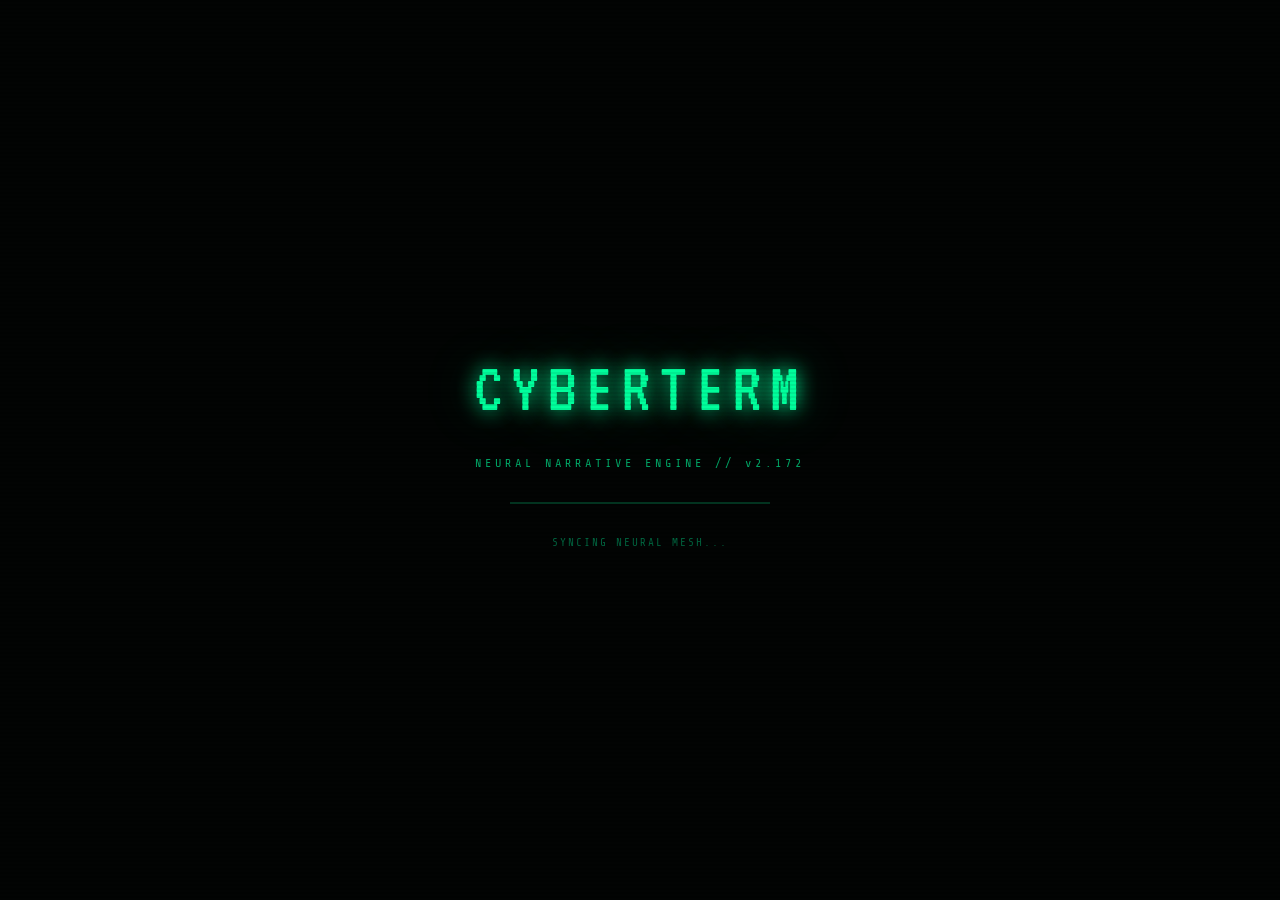
<file: index.html>
<!DOCTYPE html>
<html lang="en">
<head>
  <meta charset="UTF-8">
  <meta name="viewport" content="width=device-width, initial-scale=1.0, user-scalable=no">
  <title>CYBERTERM // v<span id="version-title"></span></title>
  <link rel="stylesheet" href="style.css">
  <link rel="stylesheet" href="gui_styles.css">
  <link rel="stylesheet" href="skillBuilder.css">
  <script>
    // === SINGLE VERSION CONTROL ===
    const GAME_VERSION = "2.172";
    // Update title and any version displays
    document.addEventListener('DOMContentLoaded', () => {
      document.title = `CYBERTERM // v${GAME_VERSION}`;
      const versionSpans = document.querySelectorAll('.version-number');
      versionSpans.forEach(span => span.textContent = GAME_VERSION);
    });
  </script>
</head>
<body>

<!-- ========== MAIN MENU ========== -->
<div id="mainMenuScreen" class="screen">
  <div style="display:flex; flex-direction:column; align-items:flex-start; justify-content:center; height:100%; padding-left: 80px; gap:32px;">
    <div class="boot-logo" style="font-size: 64px;">CYBERTERM</div>
    <div class="boot-sub">NEURAL NARRATIVE ENGINE // v<span class="version-number"></span></div>
    <div style="display:flex; gap:24px;">
      <button id="menuSettingsBtn" class="hdr-action-btn" style="padding:12px 24px; font-size:16px;">⚙ SETTINGS</button>
      <button id="menuStartBtn" class="hdr-action-btn" style="padding:12px 24px; font-size:16px; background:var(--green-lo);">▶ START</button>
    </div>
    <button id="continueBtn" class="hdr-action-btn" style="padding:8px 24px; font-size:14px; width:auto; min-width:160px;">⟳ CONTINUE</button>
  </div>
  <div id="binaryRain" aria-hidden="true"></div>
</div>

<!-- ========== BOOT SCREEN ========== -->
<div id="bootScreen" class="screen active">
  <div class="boot-logo">CYBERTERM</div>
  <div class="boot-sub">NEURAL NARRATIVE ENGINE // v<span class="version-number"></span></div>
  <div class="boot-loader"></div>
  <div class="boot-status" id="bootStatus">INITIALIZING...</div>
</div>

<!-- ========== CHARACTER CREATION ========== -->
<div id="charCreateScreen" class="screen">
  <div class="char-create-container">
    <div class="char-create-header">
      <span id="ccStepLabel">STEP 1 / 5</span>   <!-- step count increased -->
      <button id="ccBackBtn" class="hdr-action-btn" style="background:transparent;">⌂ BACK</button>
    </div>

    <!-- STEP 1: NAME -->
    <div id="ccStep1" class="cc-step">
      <div class="cc-question">YOUR DESIGNATION</div>
      <input type="text" id="ccName" placeholder="[ handle / name ]" autocomplete="off" spellcheck="false">
      <div id="ccNameError" class="cc-error"></div>
      <button id="ccStep1Btn" class="cc-next-btn">→ CONTINUE</button>
    </div>

    <!-- STEP 2: LOCATION (AI generated choices) -->
    <div id="ccStepLocation" class="cc-step" style="display:none;">
      <div class="cc-question">WHERE DID YOU GROW UP?</div>
      <div id="ccLocationGrid" class="cc-grid"></div>
      <div id="ccLocationLoading" class="cc-loading" style="display:none;">QUERYING CITY DATABASES...</div>
      <div id="ccLocationDesc" style="margin-top: 20px;"></div>
      <div id="ccLocationError" class="cc-error"></div>
    </div>

    <!-- STEP 3: CLASS SELECTION -->
    <div id="ccStepClass" class="cc-step" style="display:none;">
      <div class="cc-question">YOUR EDGE</div>
      <div id="ccClassGrid" class="cc-grid"></div>
      <div id="ccClassLoading" class="cc-loading" style="display:none;">LOADING CLASS DATA...</div>
      <div id="ccClassDesc" style="margin-top: 20px; display: none;"></div>
      <div id="ccClassError" class="cc-error"></div>
      <button id="ccClassContinueBtn" class="cc-next-btn" style="display: none;">CONTINUE →</button>
    </div>

    <!-- STEP 3: BACKSTORY + TRAGEDY -->
    <div id="ccStep2" class="cc-step" style="display:none;">
      <div class="cc-backstory-label">// YOUR STORY //</div>
      <div id="ccBackstoryLoading" class="cc-loading">NEURAL SYNTHESIS...</div>
      <div id="ccBackstoryText" class="cc-backstory-text"></div>
      <div id="ccTragedySection" style="margin-top:24px;">
        <div class="cc-question">YOUR DEFINING TRAGEDY</div>
        <div id="ccTragedyGrid" class="cc-grid"></div>
        <div id="ccTragedyStory" style="margin-top:12px; display:none;"></div>
      </div>
    </div>

    <!-- STEP 4: UPBRINGING + DICE ROLL -->
    <div id="ccStep3" class="cc-step" style="display:none;">
      <div class="cc-question">YOUR UPBRINGING</div>
      <div id="ccUpbringingGrid" class="cc-grid"></div>
      <div id="ccDiceSection" style="display:none; margin-top:20px;">
        <div class="cc-dice-animation">
          <div id="ccDiceDisplay" class="cc-dice-roll">⚀</div>
          <div id="ccDiceResult" class="cc-dice-outcome"></div>
        </div>
      </div>
      <button id="ccFinishBtn" class="cc-next-btn" style="display:none;">PROCEED TO CLASS SELECTION ▶</button>
    </div>
  </div>
</div>

<!-- ========== CLASS SELECT ========== -->
<div id="classScreen" class="screen" style="position: relative;">
  <button id="backToMenuBtn" class="hdr-action-btn" style="position: absolute; top: 10px; left: 10px;">⌂ MENU</button>
  <div class="class-header">
    <h1>// SELECT CLASS //</h1>
    <p>YOUR GENOME. YOUR EDGE. CHOOSE WISELY.</p>
  </div>
  <div class="class-grid" id="classGrid">
    <div class="class-btn-loading">QUERYING NEURAL MATRIX...</div>
  </div>
</div>

<!-- ========== GAME SCREEN ========== -->
<div id="gameScreen" class="screen">
  <div id="gameHeader">
    <div class="hdr-left">
      <span class="hdr-title" onclick="location.reload()">CYBERTERM</span>
      <span class="hdr-class" id="hdrClass">CLASS: --</span>
    </div>
    <div style="display:flex;gap:20px;align-items:center">
      <div class="hdr-clock"><span id="hdrClock">22:00</span><span class="day-label" id="hdrDay">DAY 1</span></div>
      <div class="hdr-stat hp">HP <span class="val" id="hdrHp">100</span></div>
      <div class="hdr-stat">CR <span class="val" id="hdrCr">0</span></div>
      <div class="hdr-stat">LOC <span class="val" id="hdrLoc">--</span></div>
      <button class="hdr-action-btn" id="saveBtn">SAVE</button>
      <button class="hdr-action-btn" id="loadBtn">LOAD</button>
      <button class="hdr-action-btn" id="settingsBtn" title="AI settings">CFG</button>
      <button class="hdr-action-btn" id="consoleBtn" title="` to toggle">CON</button>
      <button class="hdr-action-btn" id="refreshBtn" title="Refresh">⟳</button>
    </div>
  </div>

  <div id="gameMain">
    <div id="narrativePane">
      <div id="narrativeLog"></div>
      <div id="inputRow">
        <span id="promptSymbol">&gt;</span>
        <textarea id="playerInput" rows="1" placeholder="what do you do?" autocomplete="off" spellcheck="false" style="resize: none; overflow-y: auto; font-family: inherit; font-size: inherit; background: transparent; border: none; outline: none; color: var(--text); caret-color: var(--green); padding: 0; margin: 0; line-height: 1.5;"></textarea>
        <button id="sendBtn">SEND</button>
      </div>
    </div>

    <div id="sidebar">
      <div class="tab-bar">
        <button class="tab-btn active" data-tab="inv">INV</button>
        <button class="tab-btn" data-tab="gear">GEAR</button>
        <button class="tab-btn" data-tab="npcs">NPC</button>
        <button class="tab-btn" data-tab="quests">QUEST</button>
        <button class="tab-btn" data-tab="trait">TRAIT</button>
        <button class="tab-btn" data-tab="stats">STATS</button>
        <button class="tab-btn" data-tab="skills">SKILL</button>
      </div>

      <div class="tab-panel active" id="tab-inv"></div>
      <div class="tab-panel" id="tab-gear"></div>
      <div class="tab-panel" id="tab-npcs"></div>
      <div class="tab-panel" id="tab-quests"></div>
      <div class="tab-panel" id="tab-trait"></div>
      <div class="tab-panel" id="tab-stats"></div>
      <div class="tab-panel" id="tab-skills"></div>
    </div>
  </div>
</div>
<button id="mobileSidebarToggle" title="Toggle info panel">☰</button>

<!-- ========== COMBAT OVERLAY ========== -->
<div id="combatOverlay">
  <div id="combatPanel">

    <div id="ceHeader">
      <div id="ceRoundBadge">
        <span class="ce-round-tag">RND</span>
        <span id="ceRound" class="ce-round-num">1</span>
      </div>
      <div id="ceTurnDisplay">
        <span class="ce-turn-pip">◈</span>
        <span id="ceTurnLabel">YOUR TURN</span>
        <span class="ce-turn-pip">◈</span>
      </div>
      <div id="ceVitals">
        <div class="ce-vital-row">
          <span class="ce-vital-lbl">HP</span>
          <div class="ce-vital-bar"><div class="ce-vital-fill ce-hp-fill" id="cpHpFill"></div></div>
          <span class="ce-vital-val" id="cpHpText">—</span>
        </div>
        <div class="ce-vital-row">
          <span class="ce-vital-lbl">EN</span>
          <div class="ce-vital-bar"><div class="ce-vital-fill ce-en-fill" id="cpEnFill"></div></div>
          <span class="ce-vital-val" id="cpEnText">—</span>
        </div>
        <div id="cpStatuses"></div>
      </div>
    </div>

    <div id="ceBattlefield">
      <div id="ceCombatantsCol">
        <div class="ce-col-label">HOSTILES</div>
        <div id="ceEnemyContainer"></div>
        <div class="ce-col-label ce-allies-label" id="ceAllyLabel">ALLIES</div>
        <div id="ceAllyContainer"></div>
      </div>
      <div id="combatLog"></div>
    </div>

    <div id="ceActionBar">
      <div id="combatSkillGrid"></div>
    </div>

  </div>
  <div id="combatChatPanel">
    <div id="combatChatLog"></div>
    <div id="combatChatInputRow">
      <span class="chat-prompt">[TALK]</span>
      <input type="text" id="combatChatInput" placeholder="say something..." autocomplete="off" spellcheck="false">
      <button id="combatChatSendBtn">SEND</button>
    </div>
  </div>
</div>

<!-- ========== DEV CONSOLE ========== -->
<div id="consoleOverlay">
  <div id="consolePanel">
    <div id="consoleHeader">
      <span class="console-title">// DEV CONSOLE //</span>
      <span class="console-hint">` TO TOGGLE &nbsp;|&nbsp; TYPE "help" FOR COMMANDS</span>
    </div>
    <div id="consoleLog"></div>
    <div id="consoleInputRow">
      <span>#</span>
      <input id="consoleInput" placeholder="enter command..." autocomplete="off" spellcheck="false">
    </div>
  </div>
</div>

<!-- ========== SETTINGS ========== -->
<div id="settingsOverlay">
  <div class="settings-box">
    <div class="settings-title">// AI CONFIG //</div>

    <div class="settings-group">
      <div class="settings-label">PROVIDER</div>
      <div class="provider-toggle">
        <button class="provider-btn" id="provGroq">GROQ</button>
        <button class="provider-btn" id="provOllama">OLLAMA</button>
        <button class="provider-btn" id="provOpenAI">OPENAI</button>
        <button class="provider-btn" id="provOpenrouter">ROUTER</button>
        <button class="provider-btn" id="provGemini">GEMINI</button>
        <button class="provider-btn" id="provQwen">QWEN</button>
        <button class="provider-btn" id="provDeepseek">DEEPSEEK</button>
        <button class="provider-btn" id="provHuggingface">HF</button>
      </div>
    </div>

    <div class="settings-provider-fields" id="groqFields">
      <div class="settings-group">
        <div class="settings-label">API KEY</div>
        <input class="settings-input" id="cfgGroqKey" type="password" placeholder="gsk_...">
      </div>
      <div class="settings-group">
        <div class="settings-label">MODEL</div>
        <input class="settings-input" id="cfgGroqModel" placeholder="llama-3.1-8b-instant">
      </div>
    </div>
    <div class="settings-provider-fields" id="ollamaFields">
      <div class="settings-group">
        <div class="settings-label">OLLAMA URL</div>
        <input class="settings-input" id="cfgOllamaUrl" placeholder="http://localhost:11434/api/chat">
      </div>
      <div class="settings-group">
        <div class="settings-label">MODEL</div>
        <input class="settings-input" id="cfgOllamaModel" placeholder="gemma3:4b">
      </div>
    </div>
    <div class="settings-provider-fields" id="openaiFields" style="display:none">
      <div class="settings-group">
        <div class="settings-label">API KEY</div>
        <input class="settings-input" id="cfgOpenAiKey" type="password" placeholder="sk-...">
      </div>
      <div class="settings-group">
        <div class="settings-label">MODEL</div>
        <input class="settings-input" id="cfgOpenAiModel" placeholder="gpt-4o-mini">
      </div>
    </div>
    <div class="settings-provider-fields" id="openrouterFields" style="display:none">
      <div class="settings-group">
        <div class="settings-label">API KEY</div>
        <input class="settings-input" id="cfgOpenrouterKey" type="password" placeholder="sk-or-v1-...">
      </div>
      <div class="settings-group">
        <div class="settings-label">MODEL</div>
        <input class="settings-input" id="cfgOpenrouterModel" placeholder="nvidia/nemotron-3-super-120b-a12b:free">
      </div>
    </div>
    <div class="settings-provider-fields" id="geminiFields" style="display:none">
      <div class="settings-group">
        <div class="settings-label">API KEY</div>
        <input class="settings-input" id="cfgGeminiKey" type="password" placeholder="AIza...">
      </div>
      <div class="settings-group">
        <div class="settings-label">MODEL</div>
        <input class="settings-input" id="cfgGeminiModel" placeholder="gemini-2.0-flash">
      </div>
    </div>
    <div class="settings-provider-fields" id="qwenFields" style="display:none">
    <div class="settings-group">
      <div class="settings-label">API KEY</div>
      <input class="settings-input" id="cfgQwenKey" type="password" placeholder="sk-...">
    </div>
    <div class="settings-group">
      <div class="settings-label">MODEL</div>
      <input class="settings-input" id="cfgQwenModel" placeholder="qwen-plus">
    </div>
  </div>
  <div class="settings-provider-fields" id="deepseekFields" style="display:none">
    <div class="settings-group">
      <div class="settings-label">API KEY</div>
      <input class="settings-input" id="cfgDeepseekKey" type="password" placeholder="sk-...">
    </div>
    <div class="settings-group">
      <div class="settings-label">MODEL</div>
      <input class="settings-input" id="cfgDeepseekModel" placeholder="deepseek-chat">
    </div>
  </div>
  <div class="settings-provider-fields" id="huggingfaceFields" style="display:none">
    <div class="settings-group">
      <div class="settings-label">API TOKEN</div>
      <input class="settings-input" id="cfgHfKey" type="password" placeholder="hf_...">
    </div>
    <div class="settings-group">
      <div class="settings-label">MODEL</div>
      <input class="settings-input" id="cfgHfModel" placeholder="mistralai/Mistral-7B-Instruct-v0.3">
    </div>
  </div>

    <div class="settings-msg" id="settingsMsg"></div>

    <div class="settings-group">
      <div class="settings-label">SOUND FX</div>
      <div class="provider-toggle" style="justify-content:space-between">
        <button class="provider-btn" id="soundOn">ON</button>
        <button class="provider-btn" id="soundOff">OFF</button>
      </div>
    </div>

    <div class="settings-group">
      <div class="settings-label">COMBAT NARRATION</div>
      <div class="provider-toggle" style="justify-content:space-between">
        <button class="provider-btn" id="combatNarrOn">ON</button>
        <button class="provider-btn" id="combatNarrOff">OFF</button>
      </div>
    </div>

    <div style="display:flex;justify-content:space-between;align-items:center">
      <button class="modal-close-btn" id="settingsClose">[ CLOSE ]</button>
      <button class="settings-save-btn" id="settingsSave">APPLY &amp; SAVE</button>
    </div>
  </div>
</div>

<!-- ========== QTE OVERLAY ========== -->
<div id="qteOverlay">
  <div class="qte-box">
    <div class="qte-prompt" id="qtePrompt">A threat approaches!</div>
    <button class="qte-action-btn" id="qteBtn">ACT</button>
    <div class="qte-timer-bar"><div class="qte-timer-fill" id="qteTimerFill"></div></div>
    <div class="qte-hint">CLICK OR PRESS SPACE</div>
  </div>
</div>

<!-- ========== SAVE/LOAD MODAL ========== -->
<div id="modalOverlay">
  <div class="modal-box">
    <div class="modal-title" id="modalTitle">// SAVE GAME //</div>
    <div class="modal-slots" id="modalSlots"></div>
    <div id="saveInputArea" class="modal-input-row">
      <input class="modal-input" id="saveNameInput" placeholder="save slot name..." maxlength="30" spellcheck="false">
      <button class="modal-save-btn" id="modalSaveConfirm">SAVE</button>
    </div>
    <div class="modal-msg" id="modalMsg"></div>
    <button class="modal-close-btn" id="modalClose">[ CLOSE ]</button>
  </div>
</div>

<!-- Skill Target Modal -->
<div id="skillTargetModal" class="modal-overlay">
  <div class="skill-target-box">
    <div class="skill-target-header">
      <span class="skill-target-title" id="skillTargetTitle">USE SKILL</span>
      <button class="skill-target-close" id="skillTargetClose">✕</button>
    </div>
    <div class="skill-target-body">
      <div class="skill-target-question" id="skillTargetQuestion">What do you want to target?</div>
      <input type="text" id="skillTargetInput" class="skill-target-input" placeholder="e.g., door, computer, Ark, ground..." autocomplete="off" spellcheck="false">
      <div class="skill-target-suggestions" id="skillTargetSuggestions"></div>
    </div>
    <div class="skill-target-actions">
      <button class="skill-target-cancel" id="skillTargetCancel">CANCEL</button>
      <button class="skill-target-confirm" id="skillTargetConfirm">USE</button>
    </div>
  </div>
</div>

<!-- ========== ITEM POPUP ========== -->
<div id="itemPopup">
  <div class="item-popup-box">
    <div class="item-popup-name" id="itemPopupName"></div>
    <div class="item-popup-slot" id="itemPopupSlot"></div>
    <div class="item-popup-desc" id="itemPopupDesc"></div>
    <div class="item-popup-bonus" id="itemPopupBonus"></div>
    <div class="item-popup-amount" id="itemPopupAmount"></div>
    <div class="item-popup-actions" id="itemPopupActions"></div>
    <button class="item-popup-close-btn" id="itemPopupClose">[ CLOSE ]</button>
  </div>
</div>

<!-- ========== DEATH SCREEN ========== -->
<div id="deathOverlay" class="death-screen">
  <div class="death-box">
    <div class="skull-ascii" id="skullAscii"></div>
    <div class="death-message" id="deathMessage">You died...</div>
    <button id="restartBtn" class="restart-btn">⟳ RESTART</button>
  </div>
</div>

<!-- GUI OVERLAY -->
<div id="guiOverlay">
  <div id="guiContainer"></div>
</div>

<!-- ========== SCRIPTS ========== -->
<script src="config.js"></script>
<script src="sound.js"></script>
<script src="state.js"></script>
<script src="engine.js"></script>
<script src="llm.js"></script>
<script src="ui.js"></script>
<script src="combat.js"></script>
<script src="gui.js"></script>
<script src="charCreate.js"></script>
<script src="skillBuilder.js"></script>
<script src="main.js"></script>
<script src="events.js"></script>

</body>
</html>
</file>
<file: style.css>
@import url('https://fonts.googleapis.com/css2?family=Share+Tech+Mono&family=VT323&display=swap');

:root {
  --bg:       #020403;
  --bg2:      #050807;
  --bg3:      #0a100c;
  --green:    #00ff9c;
  --green-dim:#00cc7a;
  --green-lo: #00ff9c22;
  --green-md: #00ff9c44;
  --green-glow:#00ff9c33;
  --border:   #00ff9c30;
  --border-hi:#00ff9c80;
  --text:     #00ff9c;
  --text-dim: #00aa68;
  --text-lo:  #006640;
  --red:      #ff3c4e;
  --yellow:   #ffe066;
}

*, *::before, *::after { box-sizing: border-box; margin: 0; padding: 0; }

html, body {
  height: 100%;
  background: var(--bg);
  color: var(--text);
  font-family: 'Share Tech Mono', monospace;
  font-size: 14px;
  overflow: hidden;
}

body::before {
  content: '';
  position: fixed;
  inset: 0;
  background: repeating-linear-gradient(
    0deg,
    transparent,
    transparent 2px,
    rgba(0,0,0,0.07) 2px,
    rgba(0,0,0,0.07) 4px
  );
  pointer-events: none;
  z-index: 9999;
}

@keyframes flicker {
  0%,100%{ opacity:1 }
  92%    { opacity:1 }
  93%    { opacity:.85 }
  94%    { opacity:1 }
  97%    { opacity:.9 }
  98%    { opacity:1 }
}
body { animation: flicker 8s infinite; }

/* ─── SCREENS ──────────────────────────────────── */
.screen {
  display: none;
  height: 100dvh;
  width: 100%;
  position: relative;
  background: var(--bg);
  overflow: hidden;
}
.screen.active {
  display: flex;
}

/* ─── BOOT ──────────────────────────────────────── */
#bootScreen {
  flex-direction: column;
  align-items: center;
  justify-content: center;
  gap: 32px;
}

.boot-logo {
  font-family: 'VT323', monospace;
  font-size: 72px;
  color: var(--green);
  text-shadow: 0 0 20px var(--green), 0 0 60px #00ff9c55;
  letter-spacing: 8px;
  line-height: 1;
}

.boot-sub {
  font-size: 12px;
  color: var(--text-dim);
  letter-spacing: 4px;
}

.boot-loader {
  width: 260px;
  height: 2px;
  background: var(--border);
  position: relative;
  overflow: hidden;
}
.boot-loader::after {
  content:'';
  position:absolute;
  left:-40%;
  width:40%;
  height:100%;
  background: linear-gradient(90deg, transparent, var(--green), transparent);
  animation: bootScan 1.4s linear infinite;
}
@keyframes bootScan { to { left:140%; } }

.boot-status {
  font-size:11px;
  color: var(--text-lo);
  letter-spacing:2px;
}

/* ─── CHARACTER CREATION ───────────────────────────────── */
#charCreateScreen {
  overflow: hidden;
  align-items: center;
  justify-content: center;
}

.char-create-container {
  max-height: 90vh;
  overflow-y: auto;
  margin: 2rem auto;
  width: 90%;
  max-width: 720px;
  background: var(--bg);
  box-sizing: border-box;
  padding: 1rem;
}
.char-create-container::-webkit-scrollbar {
  width: 4px;
}
.char-create-container::-webkit-scrollbar-track {
  background: transparent;
}
.char-create-container::-webkit-scrollbar-thumb {
  background: var(--border-hi);
  border-radius: 2px;
}
.char-create-header {
  display: flex;
  justify-content: space-between;
  align-items: center;
  border-bottom: 1px solid var(--border);
  padding-bottom: 0.5rem;
}
#ccStepLabel {
  font-family: 'VT323', monospace;
  font-size: 1.2rem;
  color: var(--green-dim);
  letter-spacing: 2px;
}
.cc-step {
  display: flex;
  flex-direction: column;
  gap: 1rem;
  width: 100%;
}
.cc-question {
  font-size: 0.9rem;
  letter-spacing: 2px;
  color: var(--text-dim);
}
input#ccName, input#ccOrigin {
  background: var(--bg3);
  border: 1px solid var(--border);
  color: var(--text);
  font-family: 'Share Tech Mono', monospace;
  font-size: 1.1rem;
  padding: 0.7rem;
  width: 100%;
  outline: none;
}
input#ccName:focus, input#ccOrigin:focus {
  border-color: var(--green);
}
.cc-error {
  color: var(--red);
  font-size: 0.75rem;
  margin-top: 0.25rem;
}
.cc-next-btn {
  background: var(--green-lo);
  border: 1px solid var(--green);
  color: var(--green);
  font-family: 'Share Tech Mono', monospace;
  font-size: 0.9rem;
  padding: 0.7rem 1.5rem;
  cursor: pointer;
  align-self: flex-start;
  transition: all 0.12s;
  letter-spacing: 2px;
}
.cc-next-btn:hover {
  background: var(--green-md);
  box-shadow: 0 0 10px var(--green-glow);
}
.cc-backstory-label {
  font-size: 0.75rem;
  color: var(--text-lo);
  letter-spacing: 2px;
}
.cc-backstory-text {
  font-size: 1rem;
  line-height: 1.6;
  color: var(--text-dim);
  white-space: pre-wrap;
  padding: 0.5rem 0;
  min-height: 120px;
}
.cc-loading {
  font-size: 0.8rem;
  color: var(--text-lo);
  animation: pulse 1s infinite;
}
.cc-location-btn.active {
  border-color: var(--green);
  background: var(--green-lo);
}
.cc-grid {
  display: grid;
  grid-template-columns: repeat(auto-fit, minmax(180px, 1fr));
  gap: 12px;
  margin-top: 8px;
}
.cc-choice-btn {
  background: var(--bg3);
  border: 1px solid var(--border);
  padding: 12px;
  text-align: left;
  cursor: pointer;
  transition: all 0.12s;
}
.cc-choice-btn:hover {
  border-color: var(--green);
  background: var(--green-lo);
}
.ccc-name {
  font-family: 'VT323', monospace;
  font-size: 1.2rem;
  color: var(--green);
  display: block;
  margin-bottom: 6px;
}
.ccc-name.red {
  color: var(--red);
}
.ccc-desc {
  font-size: 0.75rem;
  color: var(--text-lo);
  line-height: 1.4;
}
.cc-dice-animation {
  display: flex;
  flex-direction: column;
  align-items: center;
  gap: 12px;
}
.cc-dice-roll {
  font-size: 5rem;
  font-family: monospace;
  font-weight: bold;
  text-align: center;
  background: var(--bg);
  border: 2px solid var(--border-hi);
  width: 100px;
  height: 100px;
  display: flex;
  align-items: center;
  justify-content: center;
  border-radius: 12px;
  transition: all 0.1s;
}
.roll-crit-fail { border-color: var(--red); color: var(--red); text-shadow: 0 0 10px var(--red); }
.roll-fail      { border-color: #ff9944; color: #ff9944; }
.roll-good      { border-color: var(--green); color: var(--green); }
.roll-crit      { border-color: cyan; color: cyan; text-shadow: 0 0 10px cyan; }
.cc-dice-outcome {
  font-size: 0.9rem;
  color: var(--text-dim);
  max-width: 400px;
  text-align: center;
  line-height: 1.5;
}
.tragedy-reveal {
  padding: 14px;
  border: 1px solid rgba(255,60,78,0.3);
  background: rgba(255,60,78,0.04);
}
.tragedy-reveal-name {
  font-family: 'VT323', monospace;
  font-size: 1.4rem;
  color: var(--red);
  letter-spacing: 2px;
  margin-bottom: 8px;
}
.tragedy-reveal-text {
  font-size: 0.9rem;
  color: var(--text-dim);
  line-height: 1.6;
  margin-bottom: 10px;
}
.tragedy-reveal-effect {
  font-size: 0.75rem;
  color: var(--text-lo);
  letter-spacing: 1px;
  border-top: 1px solid var(--border);
  padding-top: 8px;
}

/* ─── CLASS SELECT ──────────────────────────────── */
#classScreen {
  flex-direction: column;
  align-items: center;
  justify-content: center;
  padding: 32px;
  gap: 28px;
}

.class-header { text-align:center; }
.class-header h1 {
  font-family:'VT323',monospace;
  font-size:42px;
  color:var(--green);
  text-shadow:0 0 14px var(--green);
  letter-spacing:4px;
}
.class-header p {
  color:var(--text-dim);
  font-size:12px;
  letter-spacing:3px;
  margin-top:6px;
}

.class-grid {
  display:grid;
  grid-template-columns: 1fr 1fr;
  gap:16px;
  width:100%;
  max-width:680px;
}

.class-btn {
  background: var(--bg2);
  border: 1px solid var(--border);
  color: var(--text);
  padding: 20px 24px;
  cursor: pointer;
  text-align: left;
  transition: all .15s;
  position: relative;
  overflow: hidden;
}
.class-btn::before {
  content:'';
  position:absolute;
  inset:0;
  background: var(--green-lo);
  opacity:0;
  transition: opacity .15s;
}
.class-btn:hover::before { opacity:1; }
.class-btn:hover {
  border-color: var(--green);
  box-shadow: 0 0 18px var(--green-glow);
}
.class-btn .cn {
  font-family:'VT323',monospace;
  font-size:24px;
  color:var(--green);
  display:block;
  margin-bottom:6px;
  letter-spacing:2px;
}
.class-btn .cd {
  font-size:12px;
  color:var(--text-dim);
  line-height:1.5;
  margin-bottom:12px;
}
.class-stats {
  display:flex;
  flex-direction:column;
  gap:5px;
  margin-top:2px;
  position:relative;
  z-index:1;
}
.cs-row {
  display:flex;
  align-items:center;
  gap:7px;
  font-size:10px;
  color:var(--text-lo);
  letter-spacing:1px;
}
.cs-label { width:60px; flex-shrink:0; }
.cs-bar {
  flex:1;
  height:3px;
  background:var(--border);
  position:relative;
  overflow:hidden;
}
.cs-fill {
  position:absolute;
  left:0; top:0; bottom:0;
  background:var(--green-dim);
  transition: width .4s ease;
}
.cs-fill.red  { background:#cc2233; }
.cs-fill.gold { background:#cc9900; }
.cs-fill.cyan { background:#0099bb; }
.cs-val { width:28px; text-align:right; flex-shrink:0; color:var(--text-dim); }
.class-starting {
  display:flex;
  gap:10px;
  margin-top:10px;
  padding-top:9px;
  border-top:1px solid var(--border);
  font-size:10px;
  position:relative;
  z-index:1;
}
.cs-chip {
  color:var(--text-lo);
  letter-spacing:1px;
}
.cs-chip span { color:var(--green-dim); }
.cs-chip.warn span { color:#cc8800; }
.class-btn-loading {
  grid-column: 1/-1;
  text-align:center;
  color:var(--text-lo);
  font-size:12px;
  letter-spacing:2px;
  padding:20px;
  animation: pulse 1.5s ease-in-out infinite;
}
@keyframes pulse { 50%{ opacity:.4 } }

/* ─── GAME ──────────────────────────────────────── */
#gameScreen {
  flex-direction: column;
  height: 100dvh;
  width: 100%;
  overflow: hidden;
}
#gameHeader {
  flex-shrink: 0;
  display: flex;
  align-items: center;
  justify-content: space-between;
  padding: 8px 16px;
  border-bottom: 1px solid var(--border);
  background: var(--bg2);
  flex-wrap: wrap;
  gap: 8px;
}
.hdr-left {
  display:flex;
  gap:20px;
  align-items:center;
}
.hdr-title {
  font-family:'VT323',monospace;
  font-size:22px;
  color:var(--green);
  letter-spacing:3px;
  text-shadow:0 0 8px var(--green);
}
.hdr-stat {
  font-size:12px;
  color:var(--text-dim);
  display:flex;
  gap:6px;
  align-items:center;
}
.hdr-stat .val {
  color:var(--green);
  font-size:14px;
}
.hdr-stat.hp .val { color: var(--red); }
.hdr-class {
  font-size:11px;
  color:var(--text-lo);
  letter-spacing:2px;
}

.class-header {
  position: relative;
  text-align: center;
  padding-top: 20px;
}
#backToMenuBtn {
  position: absolute;
  top: 10px;
  left: 10px;
}

#gameMain {
  flex: 1;
  display: flex;
  overflow: hidden;
  min-height: 0;
}

#narrativePane {
  flex: 1;
  display: flex;
  flex-direction: column;
  overflow: hidden;
  border-right: 1px solid var(--border);
}

#narrativeLog {
  flex: 1;
  overflow-y: auto;
  padding: 16px;
}

#narrativeLog::-webkit-scrollbar { width:4px; }
#narrativeLog::-webkit-scrollbar-track { background: transparent; }
#narrativeLog::-webkit-scrollbar-thumb { background: var(--border-hi); border-radius:2px; }

.log-entry {
  margin-bottom:14px;
  line-height:1.65;
  max-width:720px;
}
.log-entry.narrator { color: var(--text); }
.log-entry.player {
  color: var(--text-dim);
  padding-left:12px;
  border-left:2px solid var(--text-lo);
}
.log-entry.player::before {
  content:'> ';
  color: var(--text-lo);
}
.log-entry.system {
  color: var(--text-lo);
  font-size:11px;
  font-style:italic;
}

.cursor {
  display:inline-block;
  width:8px;
  height:14px;
  background:var(--green);
  vertical-align:middle;
  animation: blink .7s step-end infinite;
  margin-left:1px;
}
@keyframes blink { 50%{ opacity:0 } }

#inputRow {
  flex-shrink: 0;
  padding: 10px 16px;
  border-top: 1px solid var(--border);
  background: var(--bg2);
  display: flex;
  gap: 8px;
  align-items: flex-start;
}
#promptSymbol {
  color:var(--green);
  font-size:16px;
  align-self:center;
  flex-shrink:0;
  text-shadow:0 0 6px var(--green);
}
#playerInput {
  flex:1;
  background:transparent;
  border:none;
  outline:none;
  color:var(--text);
  font-family:'Share Tech Mono',monospace;
  font-size:14px;
  caret-color: var(--green);
  resize: none;
  overflow-y: auto;
  max-height: 120px;
}
#playerInput::placeholder { color:var(--text-lo); }
#sendBtn {
  background:transparent;
  border:1px solid var(--border);
  color:var(--green-dim);
  font-family:'Share Tech Mono',monospace;
  font-size:12px;
  padding:6px 14px;
  cursor:pointer;
  letter-spacing:1px;
  transition: all .12s;
}
#sendBtn:hover {
  background: var(--green-lo);
  border-color: var(--green);
  box-shadow: 0 0 10px var(--green-glow);
}
#sendBtn:disabled { opacity:.4; cursor:not-allowed; }

/* ─── SIDEBAR ───────────────────────────────────── */
#sidebar {
  width: 260px;
  flex-shrink: 0;
  display: flex;
  flex-direction: column;
  overflow: hidden;
  background: var(--bg2);
}
.tab-bar {
  display:flex;
  border-bottom:1px solid var(--border);
  background: var(--bg2);
  flex-shrink:0;
}
.tab-btn {
  flex:1;
  background:transparent;
  border:none;
  border-right:1px solid var(--border);
  color:var(--text-lo);
  font-family:'Share Tech Mono',monospace;
  font-size:10px;
  padding:8px 4px;
  cursor:pointer;
  letter-spacing:1px;
  transition: all .12s;
}
.tab-btn:last-child { border-right:none; }
.tab-btn:hover { color:var(--text-dim); background:var(--green-lo); }
.tab-btn.active {
  color:var(--green);
  background: var(--bg3);
  text-shadow:0 0 6px var(--green);
}

.tab-panel {
  display:none;
  flex:1;
  overflow-y:auto;
  padding:12px;
  flex-direction:column;
  gap:10px;
}
.tab-panel.active { display:flex; }
.tab-panel::-webkit-scrollbar { width:3px; }
.tab-panel::-webkit-scrollbar-thumb { background:var(--border); }

.panel-empty {
  color:var(--text-lo);
  font-size:11px;
  text-align:center;
  padding:20px 0;
  letter-spacing:1px;
}

body.sidebar-drawer-open #mobileSidebarToggle {
  bottom: calc(55vh + 16px);  /* drawer height (55vh) + a little margin */
}
/* inventory */
.inv-item {
  border:1px solid var(--border);
  padding:8px 10px;
  background: var(--bg3);
  transition: border-color .12s;
  cursor: pointer;
}
.inv-item:hover { border-color:var(--border-hi); }
.inv-item:active { background: var(--bg2); }
.inv-item .iname {
  color:var(--green);
  font-size:13px;
  display:flex;
  justify-content:space-between;
}
.inv-item .iamt {
  color:var(--text-lo);
  font-size:11px;
}
.inv-item .idesc {
  color:var(--text-dim);
  font-size:11px;
  margin-top:4px;
  line-height:1.4;
}
.inv-item-footer { display:flex; justify-content:space-between; align-items:center; margin-top:6px; }
.inv-item-slot { font-size:9px; color:var(--text-lo); letter-spacing:1px; }
.inv-item-equipped { font-size:9px; color:var(--green-dim); letter-spacing:1px; }

/* npcs */
.npc-entry {
  display:flex;
  flex-direction:column;
  gap:0;
  padding:8px 10px;
  border:1px solid var(--border);
  background:var(--bg3);
}
.npc-entry > div:first-child {
  display:flex;
  justify-content:space-between;
  align-items:center;
}
.npc-name { font-size:13px; color:var(--green); }
.npc-rel {
  font-size:10px;
  padding:2px 6px;
  border:1px solid;
  letter-spacing:1px;
}

.rel-Friendly  { color:#00ff9c; border-color:#00ff9c55; }
.rel-Neutral   { color:#aaaaaa; border-color:#aaaaaa44; }
.rel-Hostile   { color:#ff3c4e; border-color:#ff3c4e55; }
.rel-Suspicious{ color:#ffe066; border-color:#ffe06655; }
.rel-Ally      { color:#00cfff; border-color:#00cfff55; }
.rel-Dead      { color:#555555; border-color:#55555544; }

.npc-desc {
  font-size: 10px;
  color: var(--text-lo);
  line-height: 1.4;
  max-height: 0;
  overflow-y: auto;
  opacity: 0;
  margin-top: 0;
  transition: max-height 0.22s ease, opacity 0.18s ease, margin-top 0.15s ease;
}

.npc-entry:hover .npc-desc,
.npc-entry.expanded .npc-desc {
  max-height: 100px;
  opacity: 1;
  margin-top: 5px;
  overflow-y: auto;
  padding-right: 4px;
}

/* Custom scrollbar for NPC descriptions */
.npc-desc::-webkit-scrollbar {
  width: 3px;
}

.npc-desc::-webkit-scrollbar-track {
  background: var(--bg3);
}

.npc-desc::-webkit-scrollbar-thumb {
  background: var(--border-hi);
  border-radius: 2px;
}
.npc-dead {
  opacity: 0.4;
  filter: grayscale(1);
  pointer-events: auto;
}
.npc-dead .npc-name {
  text-decoration: line-through;
  color: var(--text-lo);
}

/* quests */
.quest-entry {
  border:1px solid var(--border);
  padding:8px 10px;
  background:var(--bg3);
}
.quest-entry .quest-reward {
  font-size: 10px;
  color: var(--green-dim);
  margin-top: 6px;
  padding-top: 4px;
  border-top: 1px solid var(--border);
  letter-spacing: 1px;
}
.quest-entry .qtitle {
  font-size:13px;
  color:var(--green);
  display:flex;
  justify-content:space-between;
}
.quest-entry .qstatus { font-size:10px; color:var(--text-lo); letter-spacing:1px; }
.qstatus.active-q  { color:var(--green-dim); }
.qstatus.complete  { color:#00cfff; }
.qstatus.failed    { color:var(--red); }
.quest-entry .qdesc { font-size:11px; color:var(--text-dim); margin-top:5px; line-height:1.45; }

/* trait */
.trait-card {
  border:1px solid var(--border-hi);
  padding:14px;
  background:var(--bg3);
  box-shadow: inset 0 0 20px var(--green-lo);
}
.trait-label { font-size:10px; color:var(--text-lo); letter-spacing:3px; margin-bottom:8px; }
.trait-name {
  font-family:'VT323',monospace;
  font-size:26px;
  color:var(--green);
  text-shadow:0 0 10px var(--green);
  margin-bottom:8px;
}
.trait-desc { font-size:12px; color:var(--text-dim); line-height:1.55; }

/* location badge */
.loc-badge {
  font-size:10px;
  color:var(--text-lo);
  letter-spacing:2px;
  padding:6px 10px;
  border:1px solid var(--border);
  text-align:center;
  margin-bottom:8px;
  background:var(--bg2);
}
.loc-badge span { color:var(--text-dim); }

/* clock */
.hdr-clock {
  font-family:'VT323',monospace;
  font-size:20px;
  color:var(--green);
  text-shadow:0 0 8px var(--green);
  letter-spacing:2px;
  line-height:1;
}
.hdr-clock .day-label {
  font-family:'Share Tech Mono',monospace;
  font-size:10px;
  color:var(--text-lo);
  letter-spacing:2px;
  display:block;
  text-align:center;
  margin-top:1px;
}
.hdr-action-btn {
  background:transparent;
  border:1px solid var(--border);
  color:var(--text-lo);
  font-family:'Share Tech Mono',monospace;
  font-size:10px;
  padding:4px 10px;
  cursor:pointer;
  letter-spacing:1px;
  transition:all .12s;
}
.hdr-action-btn:hover {
  border-color:var(--green);
  color:var(--green);
  box-shadow:0 0 8px var(--green-glow);
}

/* ─── MODAL ──────────────────────────────────────── */
#modalOverlay {
  display:none;
  position:fixed;
  inset:0;
  background:rgba(2,4,3,.85);
  z-index:1000;
  align-items:center;
  justify-content:center;
}
#modalOverlay.open { display:flex; }
.modal-box {
  background:var(--bg2);
  border:1px solid var(--border-hi);
  box-shadow:0 0 40px var(--green-glow);
  padding:24px;
  width:400px;
  max-height:70vh;
  display:flex;
  flex-direction:column;
  gap:14px;
}
.modal-title {
  font-family:'VT323',monospace;
  font-size:26px;
  color:var(--green);
  letter-spacing:3px;
  text-shadow:0 0 8px var(--green);
}
.modal-slots {
  flex:1;
  overflow-y:auto;
  display:flex;
  flex-direction:column;
  gap:8px;
  min-height:60px;
}
.modal-slots::-webkit-scrollbar { width:3px; }
.modal-slots::-webkit-scrollbar-thumb { background:var(--border); }
.save-slot {
  display:flex;
  align-items:center;
  justify-content:space-between;
  padding:8px 10px;
  border:1px solid var(--border);
  background:var(--bg3);
  gap:8px;
}
.save-slot-info { flex:1; min-width:0; }
.save-slot-name { font-size:13px; color:var(--green); white-space:nowrap; overflow:hidden; text-overflow:ellipsis; }
.save-slot-meta { font-size:10px; color:var(--text-lo); margin-top:2px; }
.slot-btn {
  background:transparent;
  border:1px solid var(--border);
  color:var(--text-dim);
  font-family:'Share Tech Mono',monospace;
  font-size:10px;
  padding:3px 8px;
  cursor:pointer;
  transition:all .1s;
  flex-shrink:0;
}
.slot-btn:hover { border-color:var(--green); color:var(--green); }
.slot-btn.del:hover { border-color:var(--red); color:var(--red); }
.modal-input-row { display:flex; gap:8px; }
.modal-input {
  flex:1;
  background:var(--bg3);
  border:1px solid var(--border);
  color:var(--text);
  font-family:'Share Tech Mono',monospace;
  font-size:13px;
  padding:7px 10px;
  outline:none;
}
.modal-input:focus { border-color:var(--green); }
.modal-input::placeholder { color:var(--text-lo); }
.modal-save-btn {
  background:var(--green-lo);
  border:1px solid var(--green);
  color:var(--green);
  font-family:'Share Tech Mono',monospace;
  font-size:12px;
  padding:7px 14px;
  cursor:pointer;
  transition:all .12s;
  letter-spacing:1px;
}
.modal-save-btn:hover { background:rgba(0,255,156,.15); box-shadow:0 0 10px var(--green-glow); }
.modal-close-btn {
  background:transparent;
  border:1px solid var(--border);
  color:var(--text-lo);
  font-family:'Share Tech Mono',monospace;
  font-size:11px;
  padding:6px 12px;
  cursor:pointer;
  transition:all .12s;
  letter-spacing:1px;
  align-self:flex-end;
}
.modal-close-btn:hover { border-color:var(--red); color:var(--red); }
.modal-empty { color:var(--text-lo); font-size:11px; text-align:center; padding:14px 0; letter-spacing:1px; }
.modal-msg { font-size:11px; text-align:center; letter-spacing:1px; margin-top:-6px; }
.modal-msg.ok  { color:#00cc7a; }
.modal-msg.err { color:var(--red); }

/* ─── ITEM POPUP ──────────────────────────────────── */
#itemPopup {
  display: none;
  position: fixed;
  inset: 0;
  background: rgba(2,4,3,.88);
  z-index: 3500;
  align-items: center;
  justify-content: center;
  padding: 16px;
}
#itemPopup.open { display: flex; }
.item-popup-box {
  background: var(--bg2);
  border: 1px solid var(--border-hi);
  box-shadow: 0 0 40px var(--green-glow);
  padding: 22px;
  width: 340px;
  max-width: 95vw;
  display: flex;
  flex-direction: column;
  gap: 12px;
}
.item-popup-name {
  font-family: 'VT323', monospace;
  font-size: 26px;
  color: var(--green);
  text-shadow: 0 0 8px var(--green);
  letter-spacing: 2px;
}
.item-popup-slot { font-size: 9px; color: var(--text-lo); letter-spacing: 2px; margin-top: -6px; }
.item-popup-desc { font-size: 12px; color: var(--text-dim); line-height: 1.6; }
.item-popup-bonus { font-size: 11px; color: var(--green-dim); letter-spacing: 1px; }
.item-popup-amount { font-size: 10px; color: var(--text-lo); letter-spacing: 1px; }
.item-popup-actions { display: flex; gap: 8px; flex-wrap: wrap; }
.item-popup-equip-btn {
  flex: 1;
  background: var(--green-lo);
  border: 1px solid var(--green);
  color: var(--green);
  font-family: 'Share Tech Mono', monospace;
  font-size: 11px;
  padding: 7px 12px;
  cursor: pointer;
  letter-spacing: 1px;
  transition: all .12s;
  white-space: nowrap;
}
.item-popup-equip-btn:hover { background: var(--green-md); box-shadow: 0 0 10px var(--green-glow); }
.item-popup-unequip-btn {
  flex: 1;
  background: rgba(255,60,78,.06);
  border: 1px solid #ff3c4e44;
  color: #ff6b7a;
  font-family: 'Share Tech Mono', monospace;
  font-size: 11px;
  padding: 7px 12px;
  cursor: pointer;
  letter-spacing: 1px;
  transition: all .12s;
  white-space: nowrap;
}
.item-popup-unequip-btn:hover { background: rgba(255,60,78,.14); border-color: var(--red); }
.item-popup-use-btn {
  flex: 1;
  background: rgba(0,170,255,.08);
  border: 1px solid #00aaff55;
  color: #00aaff;
  font-family: 'Share Tech Mono', monospace;
  font-size: 11px;
  padding: 7px 12px;
  cursor: pointer;
  letter-spacing: 1px;
  transition: all .12s;
  white-space: nowrap;
}
.item-popup-use-btn:hover { background: rgba(0,170,255,.15); border-color: #00aaff; }
.item-popup-close-btn {
  background: transparent;
  border: 1px solid var(--border);
  color: var(--text-lo);
  font-family: 'Share Tech Mono', monospace;
  font-size: 11px;
  padding: 6px 12px;
  cursor: pointer;
  letter-spacing: 1px;
  transition: all .12s;
  align-self: flex-start;
}
.item-popup-close-btn:hover { border-color: var(--red); color: var(--red); }

/* ─── BINARY RAIN ─────────────────────────────────── */
#binaryRain {
  position: absolute;
  top: 0; left: 0; right: 0; bottom: 0;
  overflow: hidden;
  pointer-events: none;
  font-family: monospace;
  font-size: 14px;
  color: var(--green);
  text-shadow: 0 0 4px var(--green-glow);
  mask: linear-gradient(90deg, rgba(0,0,0,0) 0%, rgba(0,0,0,0.2) 20%, rgba(0,0,0,0.6) 40%, rgba(0,0,0,1) 70%);
  -webkit-mask: linear-gradient(90deg, rgba(0,0,0,0) 0%, rgba(0,0,0,0.2) 20%, rgba(0,0,0,0.6) 40%, rgba(0,0,0,1) 70%);
}
.binary-digit {
  position: absolute;
  font-size: 14px;
  font-weight: bold;
  opacity: 0.6;
  white-space: pre;
  animation: fallLinear linear infinite;
  will-change: transform;
}
@keyframes fallLinear {
  0%   { transform: translateY(-100%); opacity: 0.8; }
  100% { transform: translateY(100vh); opacity: 0; }
}

/* ─── DEV CONSOLE ─────────────────────────────────── */
#consoleOverlay {
  display:none;
  position:fixed;
  inset:0;
  background:rgba(2,4,3,.92);
  z-index:2000;
  align-items:flex-end;
  justify-content:center;
  padding-bottom:0;
}
#consoleOverlay.open { display:flex; }
#consolePanel {
  width:100%;
  max-width:900px;
  height:55vh;
  background:var(--bg);
  border-top:1px solid var(--green);
  border-left:1px solid var(--border);
  border-right:1px solid var(--border);
  box-shadow:0 -8px 40px rgba(0,255,156,.12);
  display:flex;
  flex-direction:column;
}
#consoleHeader {
  display:flex;
  align-items:center;
  justify-content:space-between;
  padding:6px 14px;
  border-bottom:1px solid var(--border);
  background:var(--bg2);
  flex-shrink:0;
}
.console-title {
  font-family:'VT323',monospace;
  font-size:18px;
  color:var(--green);
  letter-spacing:3px;
  text-shadow:0 0 6px var(--green);
}
.console-hint { font-size:10px; color:var(--text-lo); letter-spacing:2px; }
#consoleLog {
  flex:1;
  overflow-y:auto;
  padding:10px 14px;
  font-size:12px;
  line-height:1.6;
}
#consoleLog::-webkit-scrollbar { width:3px; }
#consoleLog::-webkit-scrollbar-thumb { background:var(--border); }
.con-line { margin-bottom:1px; }
.con-line.input  { color:var(--text-dim); }
.con-line.input::before { content:'> '; color:var(--text-lo); }
.con-line.ok     { color:var(--green); }
.con-line.err    { color:var(--red); }
.con-line.info   { color:var(--text-lo); }
.con-line.header { color:var(--green-dim); letter-spacing:1px; margin-top:4px; }
#consoleInputRow {
  display:flex;
  align-items:center;
  gap:8px;
  padding:8px 14px;
  border-top:1px solid var(--border);
  background:var(--bg2);
  flex-shrink:0;
}
#consoleInputRow span { color:var(--green); font-size:14px; text-shadow:0 0 6px var(--green); }
#consoleInput {
  flex:1;
  background:transparent;
  border:none;
  outline:none;
  color:var(--text);
  font-family:'Share Tech Mono',monospace;
  font-size:13px;
  caret-color:var(--green);
}
#consoleInput::placeholder { color:var(--text-lo); }

/* ─── EVENT TICKER ────────────────────────────────── */
.event-ticker {
  display: flex;
  flex-wrap: wrap;
  align-items: center;
  gap: 6px 10px;
  margin-top: 4px;
  margin-bottom: 10px;
  padding: 5px 10px;
  border-left: 2px solid #7b2fff55;
  background: rgba(90,0,200,.06);
  font-size: 11px;
  font-family: 'Share Tech Mono', monospace;
  color: #b47fff;
  line-height: 1.4;
  opacity: 0;
  transform: translateY(-4px);
  animation: tickerReveal .35s ease forwards;
  animation-delay: .1s;
}
@keyframes tickerReveal { to { opacity:1; transform:translateY(0); } }
.tick-chip {
  display:inline-flex;
  align-items:center;
  gap:3px;
  padding:1px 6px;
  border:1px solid #7b2fff44;
  border-radius:2px;
  background: rgba(90,0,200,.1);
  white-space:nowrap;
  color:#c49fff;
}
.tick-chip.pos { color:#7dffb4; border-color:#7dffb444; background:rgba(0,200,100,.08); }
.tick-chip.neg { color:#ff6b7a; border-color:#ff6b7a44; background:rgba(200,0,50,.08); }
.tick-chip.neu { color:#b47fff; border-color:#7b2fff44; }
.tick-chip .tick-icon { font-size:12px; }
.dice-chip {
  display:inline-flex;
  align-items:center;
  gap:4px;
  padding:1px 7px;
  border-radius:2px;
  border:1px solid;
  font-size:11px;
  white-space:nowrap;
}
.dice-chip.crit-fail  { color:#ff3c4e; border-color:#ff3c4e66; background:rgba(200,0,30,.1); }
.dice-chip.fail       { color:#ff9944; border-color:#ff994466; background:rgba(180,80,0,.1); }
.dice-chip.mid        { color:#ffe066; border-color:#ffe06666; background:rgba(180,160,0,.08); }
.dice-chip.good       { color:#7dffb4; border-color:#7dffb466; background:rgba(0,180,90,.08); }
.dice-chip.crit       { color:#00ffff; border-color:#00ffff66; background:rgba(0,180,200,.1); text-shadow:0 0 6px #00ffff; }
.dice-face { font-size:15px; line-height:1; }

/* ─── SETTINGS ────────────────────────────────────── */
#settingsOverlay {
  display:none;
  position:fixed;
  inset:0;
  background:rgba(2,4,3,.88);
  z-index:3000;
  align-items:center;
  justify-content:center;
}
#settingsOverlay.open { display:flex; }
.settings-box {
  background:var(--bg2);
  border:1px solid var(--border-hi);
  box-shadow:0 0 40px var(--green-glow);
  padding:24px;
  width:560px;
  max-height:90vh;
  overflow-y:auto;
  display:flex;
  flex-direction:column;
  gap:16px;
}
.settings-box::-webkit-scrollbar { width:3px; }
.settings-box::-webkit-scrollbar-thumb { background:var(--border); }
.settings-title {
  font-family:'VT323',monospace;
  font-size:26px;
  color:var(--green);
  letter-spacing:3px;
  text-shadow:0 0 8px var(--green);
}
.settings-group { display:flex; flex-direction:column; gap:8px; }
.settings-label { font-size:10px; color:var(--text-lo); letter-spacing:2px; }
.provider-toggle {
  display: flex;
  flex-wrap: wrap;
  gap: 0px;
}
.provider-toggle .provider-btn {
  flex: 1 1 0;
  min-width: 60px;
  text-align: center;
  white-space: nowrap;
}
.provider-btn {
  flex: 1;
  min-width: 0;
  background: transparent;
  border: none; /* Remove individual borders */
  color: var(--text-lo);
  font-family: 'Share Tech Mono', monospace;
  font-size: 11px;
  padding: 7px;
  cursor: pointer;
  transition: all .12s;
  letter-spacing: 1px;
  margin: 0;
  text-align: center;
}

.provider-btn:not(:last-child) {
  border-right: 1px solid var(--border);
}
.provider-btn.active {
  background:var(--green-lo);
  border-color:var(--green);
  color:var(--green);
  text-shadow:0 0 6px var(--green);
}
.settings-input {
  background:var(--bg3);
  border:1px solid var(--border);
  color:var(--text);
  font-family:'Share Tech Mono',monospace;
  font-size:12px;
  padding:7px 10px;
  outline:none;
  width:100%;
}
.settings-input:focus { border-color:var(--green); }
.settings-input::placeholder { color:var(--text-lo); }
.settings-row { display:flex; gap:8px; align-items:center; }
.settings-row .settings-label { min-width:80px; margin:0; }
.settings-save-btn {
  background:var(--green-lo);
  border:1px solid var(--green);
  color:var(--green);
  font-family:'Share Tech Mono',monospace;
  font-size:12px;
  padding:8px 20px;
  cursor:pointer;
  transition:all .12s;
  letter-spacing:1px;
  align-self:flex-end;
}
.settings-save-btn:hover { background:var(--green-md); box-shadow:0 0 10px var(--green-glow); }
.settings-provider-fields { display:flex; flex-direction:column; gap:8px; }
.settings-msg { font-size:11px; letter-spacing:1px; }
.settings-msg.ok  { color:#00cc7a; }
.settings-msg.err { color:var(--red); }

/* ─── QTE ─────────────────────────────────────────── */
#qteOverlay {
  display:none;
  position:fixed;
  inset:0;
  background:rgba(2,4,3,.75);
  z-index:4000;
  align-items:center;
  justify-content:center;
  flex-direction:column;
  gap:20px;
}
#qteOverlay.open { display:flex; }
.qte-box {
  display:flex;
  flex-direction:column;
  align-items:center;
  gap:18px;
  padding:32px 40px;
  border:1px solid #ff3c4e99;
  background:rgba(2,4,3,.95);
  box-shadow:0 0 60px rgba(255,60,78,.25);
  animation: qtePulse .5s ease infinite alternate;
  max-width:480px;
  text-align:center;
}
@keyframes qtePulse {
  from { box-shadow:0 0 30px rgba(255,60,78,.2); }
  to   { box-shadow:0 0 70px rgba(255,60,78,.45); }
}
.qte-prompt { font-size:14px; color:var(--text-dim); line-height:1.6; letter-spacing:.5px; }
.qte-action-btn {
  font-family:'VT323',monospace;
  font-size:48px;
  color:#ff3c4e;
  background:transparent;
  border:2px solid #ff3c4e;
  padding:8px 40px;
  cursor:pointer;
  letter-spacing:4px;
  text-shadow:0 0 20px #ff3c4e;
  box-shadow:0 0 30px rgba(255,60,78,.3);
  transition:all .08s;
  animation: qteShake .15s ease infinite alternate;
  touch-action: manipulation;
  -webkit-tap-highlight-color: rgba(255,60,78,0.2);
}
@keyframes qteShake {
  from { transform:scale(1); }
  to   { transform:scale(1.04); }
}
.qte-action-btn:hover { background:rgba(255,60,78,.15); box-shadow:0 0 50px rgba(255,60,78,.6); }
.qte-action-btn:active { transform:scale(0.96); }
.qte-timer-bar { width:280px; height:4px; background:rgba(255,60,78,.2); position:relative; overflow:hidden; }
.qte-timer-fill {
  position:absolute;
  left:0; top:0; bottom:0;
  background:#ff3c4e;
  transition:width linear;
  box-shadow:0 0 8px #ff3c4e;
}
.qte-hint { font-size:11px; color:var(--text-lo); letter-spacing:2px; }

/* ─── STATS TAB ───────────────────────────────────── */
.rs-level-block { margin-bottom:10px; }
.rs-lv-row { display:flex; justify-content:space-between; font-size:11px; margin-bottom:4px; }
.rs-lv-label { color:var(--green); font-family:'VT323',monospace; font-size:18px; }
.rs-lv-xp { color:var(--text-lo); align-self:center; }
.rs-xp-bar { height:3px; background:var(--border); }
.rs-xp-fill { height:100%; background:var(--green-dim); transition:width .3s; }
.rs-sp-banner {
  background:rgba(0,255,156,.08);
  border:1px solid var(--green);
  color:var(--green);
  font-size:10px;
  letter-spacing:2px;
  text-align:center;
  padding:5px;
  margin-bottom:8px;
  animation: pulse 1.5s ease-in-out infinite;
}
.rs-section-label { font-size:9px; color:var(--text-lo); letter-spacing:3px; margin-bottom:6px; margin-top:2px; }
.rs-row { display:flex; align-items:center; gap:5px; margin-bottom:5px; }
.rs-label { font-size:10px; color:var(--text-dim); letter-spacing:1px; width:30px; flex-shrink:0; cursor:default; }
.rs-bar { flex:1; height:3px; background:var(--border); overflow:hidden; }
.rs-fill { height:100%; transition:width .3s; }
.rs-val { font-size:11px; color:var(--text); width:14px; text-align:center; flex-shrink:0; }
.rs-plus {
  width:18px; height:18px;
  background:transparent;
  border:1px solid var(--border);
  color:var(--green);
  font-size:12px;
  cursor:pointer;
  flex-shrink:0;
  line-height:1;
  transition:all .1s;
  display:flex; align-items:center; justify-content:center;
}
.rs-plus:hover { background:var(--green-lo); border-color:var(--green); }
.rs-plus-off { color:var(--text-lo); border-color:var(--border); cursor:not-allowed; }
.rs-derived {
  display:flex; flex-wrap:wrap; gap:5px;
  padding:8px 0;
  border-top:1px solid var(--border);
  border-bottom:1px solid var(--border);
  margin:6px 0;
}
.rs-dv { font-size:9px; color:var(--text-lo); letter-spacing:1px; }
.rs-dv span { color:var(--green-dim); }
.rs-skill { border:1px solid var(--border); background:var(--bg3); padding:7px 9px; margin-bottom:6px; }
.rs-sk-name { font-size:12px; color:var(--green); display:flex; justify-content:space-between; }
.rs-sk-type { font-size:9px; color:var(--text-lo); letter-spacing:1px; align-self:center; }
.rs-sk-meta { font-size:10px; color:var(--text-lo); margin-top:2px; }
.rs-sk-desc { font-size:11px; color:var(--text-dim); margin-top:3px; line-height:1.4; }
.rs-bonus {
  font-size: 9px;
  color: var(--green-dim);
}
.rs-bonus.gear {
  color: #00aaff;
}

/* ─── COMBAT OVERLAY ──────────────────────────────── */
#combatOverlay {
  display: none;
  position: fixed;
  inset: 0;
  background: rgba(2,4,3,.97);
  z-index: 2500;
  align-items: center;
  justify-content: center;
  padding: 12px;
}
#combatOverlay.open { display: flex; }

#combatPanel {
  width: 100%;
  max-width: 920px;
  height: 92vh;
  display: flex;
  flex-direction: column;
  border: 1px solid #ff3c4e33;
  background: var(--bg2);
  overflow: hidden;
  box-shadow: 0 0 80px rgba(255,60,78,.07);
}

/* header */
#ceHeader {
  display: flex;
  align-items: stretch;
  background: var(--bg3);
  border-bottom: 1px solid #ff3c4e22;
  flex-shrink: 0;
  height: 54px;
}
#ceRoundBadge {
  display: flex;
  flex-direction: column;
  align-items: center;
  justify-content: center;
  padding: 0 18px;
  border-right: 1px solid var(--border);
  background: rgba(255,60,78,.04);
  flex-shrink: 0;
  gap: 1px;
}
.ce-round-tag { font-size: 8px; color: var(--text-lo); letter-spacing: 3px; }
.ce-round-num { font-family: 'VT323', monospace; font-size: 28px; color: #ff6b7a; line-height: 1; }
#ceTurnDisplay {
  flex: 1;
  display: flex;
  align-items: center;
  justify-content: center;
  gap: 14px;
  font-family: 'VT323', monospace;
  font-size: 24px;
  letter-spacing: 3px;
}
.ce-turn-pip { font-size: 10px; color: var(--text-lo); }
#ceVitals {
  display: flex;
  flex-direction: column;
  justify-content: center;
  gap: 6px;
  padding: 8px 16px;
  border-left: 1px solid var(--border);
  min-width: 190px;
  flex-shrink: 0;
}
.ce-vital-row { display: flex; align-items: center; gap: 8px; }
.ce-vital-lbl { font-size: 10px; color: var(--text-lo); letter-spacing: 1px; width: 18px; flex-shrink: 0; }
.ce-vital-bar { flex: 1; height: 4px; background: var(--border); overflow: hidden; }
.ce-vital-fill { height: 100%; transition: width .3s; }
.ce-hp-fill { background: #ff3c4e; box-shadow: 0 0 6px #ff3c4e55; }
.ce-en-fill { background: #0099dd; box-shadow: 0 0 5px #0099dd44; }
.ce-vital-val { font-size: 10px; color: var(--text-dim); min-width: 58px; text-align: right; flex-shrink: 0; }
#cpStatuses { display: flex; gap: 4px; flex-wrap: wrap; margin-top: 2px; }

/* battlefield */
#ceBattlefield {
  flex: 1;
  display: flex;
  overflow: hidden;
  min-height: 0;
}
#ceCombatantsCol {
  width: 210px;
  flex-shrink: 0;
  border-right: 1px solid var(--border);
  overflow-y: auto;
  padding: 10px;
  display: flex;
  flex-direction: column;
  gap: 6px;
  background: rgba(0,0,0,.2);
}
#ceCombatantsCol::-webkit-scrollbar { width: 3px; }
#ceCombatantsCol::-webkit-scrollbar-thumb { background: var(--border); }
.ce-col-label { font-size: 8px; letter-spacing: 3px; color: var(--text-lo); padding-bottom: 6px; border-bottom: 1px solid var(--border); flex-shrink: 0; }
.ce-allies-label { margin-top: 4px; }
#ceAllyLabel { display: none; }

/* enemy / ally cards */
.ce-enemy-card {
  background: rgba(255,60,78,.04);
  border: 1px solid #ff3c4e33;
  padding: 9px 10px;
  transition: border-color .15s;
}
.ce-enemy-card:hover { border-color: #ff3c4e66; }
.ce-ally-card {
  background: rgba(0,255,156,.03);
  border: 1px solid #00ff9c22;
  padding: 9px 10px;
}
.ce-header { display: flex; align-items: baseline; gap: 8px; margin-bottom: 5px; }
.ce-name { font-family: 'VT323', monospace; font-size: 20px; letter-spacing: 1px; line-height: 1; }
.ce-enemy-card .ce-name { color: #ff6b7a; }
.ce-ally-card .ce-name  { color: var(--green); }
.ce-level { font-size: 9px; color: var(--text-lo); letter-spacing: 2px; margin-left: auto; flex-shrink: 0; }
.ce-desc {
  font-size: 10px;
  color: var(--text-lo);
  line-height: 1.4;
  margin-bottom: 7px;
  font-style: italic;
  display: -webkit-box;
  -webkit-line-clamp: 2;
  line-clamp: 2;
  -webkit-box-orient: vertical;
  overflow: hidden;
}
.ce-hp-row { display: flex; align-items: center; gap: 7px; }
.ce-hp-bar { flex: 1; height: 3px; background: rgba(255,60,78,.12); overflow: hidden; }
.ce-hp-fill { height: 100%; background: #ff3c4e; transition: width .4s; }
.ally-fill  { background: var(--green-dim); }
.ce-hp-text { font-size: 10px; color: #ff6b7a; min-width: 52px; text-align: right; flex-shrink: 0; }
.ce-ally-card .ce-hp-text { color: var(--green-dim); }
.ce-statuses { display: flex; flex-wrap: wrap; gap: 4px; margin-top: 5px; }

/* combat log */
#combatLog {
  flex: 1;
  overflow-y: auto;
  padding: 12px 16px;
  font-size: 12px;
  line-height: 1.85;
  background: var(--bg);
}
#combatLog::-webkit-scrollbar { width: 3px; }
#combatLog::-webkit-scrollbar-thumb { background: var(--border); }
.cl-entry { margin-bottom: 0; }
.cl-entry.cl-player { color: var(--green-dim); }
.cl-entry.cl-player::before { content: '▶ '; font-size: 9px; color: var(--text-lo); }
.cl-entry.cl-enemy  { color: #ff9966; }
.cl-entry.cl-enemy::before { content: '◀ '; font-size: 9px; color: #ff3c4e55; }
.cl-entry.cl-system { color: var(--text-lo); font-style: italic; }
.cl-entry.cl-crit   { color: #00ffff; }
.cl-entry.cl-miss   { color: var(--text-lo); }
.cl-entry.cl-status { color: #cc88ff; }

/* action bar */
#ceActionBar {
  border-top: 1px solid var(--border);
  background: var(--bg3);
  padding: 10px;
  flex-shrink: 0;
}
#combatSkillGrid {
  display: grid;
  grid-template-columns: repeat(auto-fill, minmax(110px, 1fr));
  gap: 6px;
}
.cb-skill-btn {
  background: var(--bg2);
  border: 1px solid var(--border);
  color: var(--text);
  font-family: 'Share Tech Mono', monospace;
  padding: 8px 10px;
  cursor: pointer;
  text-align: left;
  transition: border-color .1s, background .1s;
  position: relative;
  touch-action: manipulation;
  min-height: 52px;
  display: flex;
  flex-direction: column;
  justify-content: space-between;
  gap: 4px;
}
.cb-skill-btn:hover:not(:disabled) { border-color: var(--green); background: var(--green-lo); }
.cb-skill-btn:disabled { opacity: .3; cursor: not-allowed; }
.csb-name { color: var(--green); font-size: 12px; letter-spacing: .5px; display: block; }
.csb-meta { color: var(--text-lo); font-size: 9px; display: block; letter-spacing: .5px; }
.csb-cd { position: absolute; top: 4px; right: 6px; font-size: 9px; color: var(--red); }
.cb-skill-btn.csb-special { border-color: #0099dd33; }
.cb-skill-btn.csb-special .csb-name { color: #55bbff; }
.cb-skill-btn.csb-special:hover:not(:disabled) { border-color: #0099dd; background: rgba(0,153,221,.08); }
.cb-skill-btn.csb-flee { border-color: #ff3c4e22; }
.cb-skill-btn.csb-flee .csb-name { color: #ff6b7a; }
.cb-skill-btn.csb-flee:hover:not(:disabled) { border-color: #ff3c4e; background: rgba(255,60,78,.08); }

/* chat panel */
#combatChatPanel {
  position: absolute;
  bottom: 20px;
  right: 20px;
  width: 270px;
  background: rgba(5,8,7,.97);
  border: 1px solid var(--border);
  z-index: 2600;
}
#combatChatLog {
  height: 140px;
  overflow-y: auto;
  padding: 8px;
  font-size: 11px;
  border-bottom: 1px solid var(--border);
}
#combatChatLog::-webkit-scrollbar { width: 3px; }
#combatChatLog::-webkit-scrollbar-thumb { background: var(--border); }
#combatChatInputRow { display: flex; align-items: center; gap: 6px; padding: 7px 8px; }
.chat-prompt { font-size: 9px; color: var(--text-lo); letter-spacing: 1px; flex-shrink: 0; }
#combatChatInput {
  flex: 1;
  background: transparent;
  border: none;
  border-bottom: 1px solid var(--border);
  color: var(--text);
  font-family: 'Share Tech Mono', monospace;
  font-size: 11px;
  padding: 2px 0;
  outline: none;
}
#combatChatInput:focus { border-bottom-color: var(--green); }
#combatChatSendBtn {
  background: transparent;
  border: 1px solid var(--border);
  color: var(--text-lo);
  font-family: 'Share Tech Mono', monospace;
  font-size: 9px;
  padding: 3px 8px;
  cursor: pointer;
  transition: all .1s;
  letter-spacing: 1px;
}
#combatChatSendBtn:hover { border-color: var(--green); color: var(--green); background: var(--green-lo); }

/* target selection */
.combat-targets-group { grid-column: 1 / -1; padding-top: 8px; border-top: 1px solid var(--border); margin-top: 2px; }
.combat-targets-label { font-size: 8px; letter-spacing: 3px; color: var(--text-lo); margin-bottom: 6px; }
.combat-targets-buttons { display: flex; flex-wrap: wrap; gap: 6px; }
.combat-target-btn {
  background: var(--bg3);
  border: 1px solid var(--border);
  padding: 5px 12px;
  font-family: 'Share Tech Mono', monospace;
  font-size: 11px;
  cursor: pointer;
  transition: all .1s;
  display: flex;
  flex-direction: column;
  gap: 2px;
}
.combat-target-btn .target-name { color: var(--text-dim); }
.combat-target-btn .target-hp   { font-size: 9px; color: var(--text-lo); }
.combat-target-btn:hover { border-color: var(--green); background: var(--green-lo); }
.combat-target-btn:hover .target-name { color: var(--green); }
.combat-target-btn.active { border-color: var(--green); background: var(--green-md); }
.combat-target-btn.active .target-name { color: var(--green); }

/* status chips */
.status-chip {
  font-size: 9px;
  padding: 1px 5px;
  border: 1px solid;
  letter-spacing: 1px;
  cursor: help;
  position: relative;
}
.status-chip:hover::after {
  content: attr(title);
  position: absolute;
  bottom: 100%;
  left: 50%;
  transform: translateX(-50%);
  background: var(--bg2);
  border: 1px solid var(--border);
  color: var(--text);
  font-size: 10px;
  padding: 4px 8px;
  white-space: nowrap;
  z-index: 1000;
  pointer-events: none;
  margin-bottom: 4px;
  font-family: 'Share Tech Mono', monospace;
  letter-spacing: 1px;
}
.sc-dot     { color:#ff6600; border-color:#ff660055; background:rgba(255,100,0,.08); }
.sc-skip    { color:#ffcc00; border-color:#ffcc0055; background:rgba(255,200,0,.08); }
.sc-debuff  { color:#cc44ff; border-color:#cc44ff55; background:rgba(180,0,255,.08); }
.sc-buff    { color:#00ff9c; border-color:#00ff9c55; background:rgba(0,255,156,.08); }
.sc-expose  { color:#ff4444; border-color:#ff444455; background:rgba(255,0,0,.08); }


/* ─── GEAR / ACCESSORIES ──────────────────────────── */
.gear-slots { display:flex; flex-direction:column; gap:8px; }
.gear-slot {
  border:1px solid var(--border);
  background:var(--bg3);
  padding:8px 10px;
  display:flex;
  align-items:center;
  gap:10px;
  min-height:48px;
}
.gear-slot-label { font-size:9px; color:var(--text-lo); letter-spacing:2px; width:44px; flex-shrink:0; }
.gear-slot-content { flex:1; min-width:0; }
.gear-slot-name { font-size:12px; color:var(--green); white-space:nowrap; overflow:hidden; text-overflow:ellipsis; }
.gear-slot-bonus { font-size:10px; color:var(--text-lo); margin-top:2px; }
.gear-slot-empty { font-size:11px; color:var(--text-lo); font-style:italic; }
.gear-unequip-btn {
  background:transparent;
  border:1px solid var(--border);
  color:var(--text-lo);
  font-family:'Share Tech Mono',monospace;
  font-size:9px;
  padding:2px 6px;
  cursor:pointer;
  flex-shrink:0;
  transition:all .1s;
  letter-spacing:1px;
}
.gear-unequip-btn:hover { border-color:var(--red); color:var(--red); }
.gear-activate-btn {
  background: transparent;
  border: 1px solid var(--border);
  color: var(--green-dim);
  font-family: 'Share Tech Mono', monospace;
  font-size: 11px;
  padding: 3px 8px;
  cursor: pointer;
  flex-shrink: 0;
  transition: all .1s;
}
.gear-activate-btn:hover { border-color: var(--green); color: var(--green); background: var(--green-lo); }
.inv-equip-btn {
  background:transparent;
  border:1px solid var(--border);
  color:var(--green-dim);
  font-family:'Share Tech Mono',monospace;
  font-size:9px;
  padding:2px 7px;
  cursor:pointer;
  transition:all .1s;
  letter-spacing:1px;
  white-space:nowrap;
}
.inv-equip-btn:hover { border-color:var(--green); color:var(--green); background:var(--green-lo); }

/* ─── MOBILE SIDEBAR TOGGLE ───────────────────────── */
#mobileSidebarToggle {
  display:none;
  position:fixed;
  bottom:72px;
  right:16px;
  z-index:500;
  width:44px;
  height:44px;
  background:var(--bg2);
  border:1px solid var(--border-hi);
  color:var(--green);
  font-family:'Share Tech Mono',monospace;
  font-size:18px;
  cursor:pointer;
  box-shadow:0 0 16px var(--green-glow);
  transition:all .15s;
  align-items:center;
  justify-content:center;
  touch-action: manipulation;
}
#mobileSidebarToggle:hover { background:var(--green-lo); }

/* ─── RESPONSIVE ──────────────────────────────────── */
@media (max-width: 768px) {
  html, body { font-size: 13px; }

  #gameHeader { padding: 6px 10px; flex-wrap: wrap; gap: 6px; }
  .hdr-title { font-size:18px; }
  .hdr-class { display:none; }
  #gameHeader > div:last-child { gap: 8px; flex-wrap: wrap; }
  #consoleBtn { display:none; }
  .hdr-stat.hp .val { font-size:13px; }

  #gameMain { flex-direction: column; overflow: visible; }

  #narrativePane {
    flex: 1;
    border-right: none;
    border-bottom: 1px solid var(--border);
    min-height: 0;
  }
  #narrativeLog { padding: 10px 12px; }
  .log-entry { font-size:13px; margin-bottom:10px; }

  #inputRow { padding: 10px 12px; gap: 6px; }
  #playerInput { font-size: 16px; }
  #sendBtn { padding: 10px 18px; font-size:13px; }

  #sidebar {
    position: fixed;
    bottom: 0;
    left: 0;
    right: 0;
    height: 55vh;
    z-index: 400;
    transform: translateY(100%);
    transition: transform 0.25s cubic-bezier(0.4, 0, 0.2, 1);
    border-top: 1px solid var(--border-hi);
    box-shadow: 0 -8px 40px rgba(0, 255, 156, 0.1);
    background: var(--bg);
    width: 100%;
  }
  #sidebar.drawer-open {
    transform: translateY(0);
  }

  .tab-bar { border-bottom: 1px solid var(--border); }
  .tab-btn { padding: 10px 4px; font-size:9px; }

  #mobileSidebarToggle {
    display: flex;
  }

  /* class select - 2 columns, compact */
  .class-grid {
    grid-template-columns: repeat(2, 1fr);
    max-width: 100%;
    padding: 0 8px;
    gap: 8px;
  }
  .class-btn { padding: 12px 14px; }
  .class-btn .cn { font-size: 18px; margin-bottom: 4px; }
  .class-btn .cd { font-size: 10px; margin-bottom: 6px; }
  .class-stats { gap: 3px; }
  .class-starting { display: none; }
  .class-header h1 { font-size: 28px; }
  .class-header p { font-size: 10px; }

  /* combat */
  #combatPanel { height: 98vh; max-width: 100%; }
  #ceHeader { height: auto; min-height: 44px; flex-wrap: wrap; padding: 6px 8px; gap: 6px; }
  #ceRoundBadge { padding: 0 12px; height: 36px; }
  #ceTurnDisplay { font-size: 18px; flex: 1; }
  #ceVitals { min-width: 0; flex: 1; border-left: none; padding: 0; }
  #ceBattlefield { flex-direction: column; }
  #ceCombatantsCol {
    width: 100%;
    border-right: none;
    border-bottom: 1px solid var(--border);
    max-height: 140px;
    flex-direction: row;
    flex-wrap: nowrap;
    overflow-x: auto;
    overflow-y: hidden;
    padding: 8px;
    gap: 8px;
  }
  .ce-enemy-card, .ce-ally-card { min-width: 130px; flex-shrink: 0; }
  .ce-desc { display: none; }
  #combatSkillGrid { grid-template-columns: repeat(3, 1fr); gap: 5px; }
  .cb-skill-btn { min-height: 46px; padding: 6px 8px; }
  #combatChatPanel { width: 220px; bottom: 8px; right: 8px; }

  .settings-box { width: 95vw; max-height: 90vh; }
  .modal-box { width: 95vw; }
  #mainMenuScreen > div { padding-left: 24px !important; }
  .boot-logo { font-size: 48px !important; }
  #mainMenuScreen .hdr-action-btn { font-size:14px !important; padding:10px 18px !important; }
  #qteOverlay .qte-box { width: 90vw; }
}

#continueBtn {
  transition: all .12s;
}
#continueBtn:hover {
  border-color: var(--green);
  background: var(--green-lo);
  box-shadow: 0 0 10px var(--green-glow);
}

/* Death Screen with ASCII skull */
.death-screen {
  display: none;
  position: fixed;
  inset: 0;
  background: rgba(0, 0, 0, 0.95);
  z-index: 10000;
  align-items: center;
  justify-content: center;
  flex-direction: column;
  backdrop-filter: blur(4px);
}
.death-screen.open {
  display: flex;
}
.death-box {
  text-align: center;
  background: #020403;
  border: 2px solid var(--red);
  padding: 2rem 3rem;
  box-shadow: 0 0 60px rgba(255, 60, 78, 0.5);
  max-width: 90vw;
  width: 500px;
}
.skull-ascii {
  font-family: monospace;
  font-size: 12px;
  line-height: 1.2;
  white-space: pre;
  color: #ff3c4e;
  text-shadow: 0 0 6px #ff3c4e;
  margin-bottom: 20px;
  letter-spacing: 1px;
  animation: skullPulse 1.2s ease-in-out infinite alternate;
}
@keyframes skullPulse {
  0% { text-shadow: 0 0 2px #ff3c4e; opacity: 0.8; }
  100% { text-shadow: 0 0 12px #ff3c4e, 0 0 20px #ff3c4e; opacity: 1; }
}
.death-message {
  font-size: 18px;
  color: var(--red);
  margin: 20px 0;
  font-family: 'Share Tech Mono', monospace;
  text-shadow: 0 0 8px #ff3c4e;
  line-height: 1.5;
  animation: laughPulse 0.8s infinite alternate;
}
@keyframes laughPulse {
  0% { transform: scale(1); opacity: 0.9; }
  100% { transform: scale(1.02); opacity: 1; }
}
.restart-btn {
  background: transparent;
  border: 2px solid var(--red);
  color: var(--red);
  font-size: 20px;
  padding: 10px 25px;
  font-family: 'Share Tech Mono', monospace;
  cursor: pointer;
  transition: all 0.2s;
  letter-spacing: 3px;
}
.restart-btn:hover {
  background: rgba(255, 60, 78, 0.2);
  box-shadow: 0 0 20px var(--red);
}

body, html {
  overflow-x: hidden;
}

.skill-card {
  border: 1px solid var(--border);
  background: var(--bg3);
  padding: 10px;
  margin-bottom: 8px;
}
.skill-name {
  font-size: 14px;
  color: var(--green);
  font-weight: bold;
}
.skill-desc {
  font-size: 11px;
  color: var(--text-dim);
  margin: 4px 0;
}
.skill-meta {
  font-size: 10px;
  color: var(--text-lo);
  margin-bottom: 6px;
}
.skill-use-btn {
  background: var(--green-lo);
  border: 1px solid var(--green);
  color: var(--green);
  padding: 4px 12px;
  cursor: pointer;
  font-family: inherit;
  font-size: 11px;
  transition: 0.1s;
}
.skill-use-btn:hover {
  background: var(--green-md);
  box-shadow: 0 0 8px var(--green-glow);
}

/* Skill Target Modal */
.modal-overlay {
  display: none;
  position: fixed;
  inset: 0;
  background: rgba(2,4,3,0.95);
  z-index: 5000;
  align-items: center;
  justify-content: center;
}
.modal-overlay.open { display: flex; }

.skill-target-box {
  background: var(--bg2);
  border: 1px solid var(--border-hi);
  box-shadow: 0 0 40px var(--green-glow);
  width: 380px;
  max-width: 90vw;
  display: flex;
  flex-direction: column;
  overflow: hidden;
}

.skill-target-header {
  display: flex;
  justify-content: space-between;
  align-items: center;
  padding: 10px 16px;
  border-bottom: 1px solid var(--border);
  background: var(--bg3);
}
.skill-target-title {
  font-family: 'VT323', monospace;
  font-size: 22px;
  color: var(--green);
  letter-spacing: 2px;
}
.skill-target-close {
  background: transparent;
  border: none;
  color: var(--text-lo);
  font-size: 20px;
  cursor: pointer;
}
.skill-target-close:hover { color: var(--red); }

.skill-target-body {
  padding: 20px;
  display: flex;
  flex-direction: column;
  gap: 16px;
}
.skill-target-question {
  font-size: 14px;
  color: var(--text-dim);
  letter-spacing: 1px;
}
.skill-target-input {
  background: var(--bg3);
  border: 1px solid var(--border);
  color: var(--text);
  font-family: 'Share Tech Mono', monospace;
  font-size: 14px;
  padding: 10px;
  outline: none;
  width: 100%;
}
.skill-target-input:focus {
  border-color: var(--green);
}
.skill-target-suggestions {
  display: flex;
  flex-wrap: wrap;
  gap: 8px;
  font-size: 11px;
}
.skill-target-suggestion {
  background: var(--bg3);
  border: 1px solid var(--border);
  padding: 4px 10px;
  cursor: pointer;
  color: var(--text-dim);
  transition: all 0.1s;
}
.skill-target-suggestion:hover {
  border-color: var(--green);
  color: var(--green);
  background: var(--green-lo);
}

.skill-target-actions {
  display: flex;
  gap: 12px;
  padding: 12px 20px 20px;
  border-top: 1px solid var(--border);
}
.skill-target-cancel, .skill-target-confirm {
  flex: 1;
  background: transparent;
  border: 1px solid var(--border);
  color: var(--text-lo);
  font-family: 'Share Tech Mono', monospace;
  font-size: 12px;
  padding: 8px;
  cursor: pointer;
  letter-spacing: 1px;
  transition: all 0.1s;
}
.skill-target-confirm {
  border-color: var(--green);
  color: var(--green);
}
.skill-target-cancel:hover {
  border-color: var(--red);
  color: var(--red);
}
.skill-target-confirm:hover {
  background: var(--green-lo);
  box-shadow: 0 0 10px var(--green-glow);
}

.skill-edit-btn {
  background: var(--green-lo);
  border: 1px solid var(--green);
  color: var(--green);
  padding: 4px 12px;
  cursor: pointer;
  font-family: inherit;
  font-size: 11px;
  transition: 0.1s;
}
.skill-edit-btn:hover {
  background: var(--green-md);
  box-shadow: 0 0 8px var(--green-glow);
}
</file>
<file: gui_styles.css>
/* ─── GUI OVERLAY ────────────────────────────────── */
#guiOverlay {
  display: none;
  position: fixed;
  inset: 0;
  background: rgba(2,4,3,.88);
  z-index: 3200;
  align-items: center;
  justify-content: center;
  padding: 16px;
}
#guiOverlay.open { display: flex; }

.gui-panel {
  background: var(--bg2);
  border: 1px solid var(--border-hi);
  box-shadow: 0 0 40px var(--green-glow);
  width: 100%;
  max-width: 560px;
  max-height: 88vh;
  display: flex;
  flex-direction: column;
  overflow: hidden;
}

.gui-header {
  display: flex;
  align-items: center;
  gap: 10px;
  padding: 10px 16px;
  border-bottom: 1px solid var(--border);
  background: var(--bg3);
  flex-shrink: 0;
}
.gui-title {
  font-family: 'VT323', monospace;
  font-size: 22px;
  color: var(--green);
  text-shadow: 0 0 8px var(--green);
  letter-spacing: 2px;
  flex: 1;
}
.gui-close-btn {
  background: transparent;
  border: 1px solid var(--border);
  color: var(--text-lo);
  font-family: 'Share Tech Mono', monospace;
  font-size: 12px;
  width: 26px;
  height: 26px;
  cursor: pointer;
  transition: all .1s;
  flex-shrink: 0;
  display: flex;
  align-items: center;
  justify-content: center;
}
.gui-close-btn:hover { border-color: var(--red); color: var(--red); }

.gui-btn {
  background: transparent;
  border: 1px solid var(--border);
  color: var(--green-dim);
  font-family: 'Share Tech Mono', monospace;
  font-size: 10px;
  padding: 5px 12px;
  cursor: pointer;
  letter-spacing: 1px;
  transition: all .1s;
  flex-shrink: 0;
}
.gui-btn:hover:not(:disabled) { border-color: var(--green); color: var(--green); background: var(--green-lo); }
.gui-btn:disabled { opacity: .35; cursor: not-allowed; }

.gui-empty {
  color: var(--text-lo);
  font-size: 11px;
  text-align: center;
  padding: 20px;
  letter-spacing: 1px;
}
.gui-body-pad { padding: 16px; color: var(--text-dim); font-size: 12px; }

/* ── shop ── */
.gui-shop .gui-header { flex-wrap: nowrap; }
.gui-credits-badge {
  font-size: 11px;
  color: var(--green);
  border: 1px solid var(--border);
  padding: 2px 8px;
  letter-spacing: 1px;
  flex-shrink: 0;
}
.gui-shop-greeting {
  padding: 10px 16px;
  font-size: 12px;
  color: var(--text-dim);
  border-bottom: 1px solid var(--border);
  font-style: italic;
  flex-shrink: 0;
}
.gui-shop-items {
  flex: 1;
  overflow-y: auto;
  padding: 8px;
  display: flex;
  flex-direction: column;
  gap: 6px;
}
.gui-shop-items::-webkit-scrollbar { width: 3px; }
.gui-shop-items::-webkit-scrollbar-thumb { background: var(--border); }
.gui-shop-item {
  display: flex;
  align-items: center;
  gap: 10px;
  padding: 10px 12px;
  border: 1px solid var(--border);
  background: var(--bg3);
  transition: border-color .1s;
}
.gui-shop-item:hover { border-color: var(--border-hi); }
.gui-shop-item-info { flex: 1; min-width: 0; }
.gui-shop-item-name { font-size: 13px; color: var(--green); display: block; margin-bottom: 3px; }
.gui-shop-item-desc { font-size: 11px; color: var(--text-dim); display: block; line-height: 1.4; }
.gui-shop-item-slot { font-size: 9px; color: var(--text-lo); letter-spacing: 1px; display: block; margin-top: 3px; }
.gui-shop-item-right { display: flex; align-items: center; gap: 8px; flex-shrink: 0; }
.gui-shop-price { font-size: 13px; color: var(--green-dim); letter-spacing: 1px; }
.gui-shop-price.cant-afford { color: var(--red); opacity: .7; }

/* ── terminal ── */
.gui-terminal { max-width: 620px; }
.gui-t-input-row {
  display: flex;
  align-items: center;
  gap: 8px;
  padding: 8px 16px;
  border-top: 1px solid var(--border);
  background: var(--bg3);
  flex-shrink: 0;
}
.gui-t-input-prompt {
  color: var(--green);
  font-size: 12px;
  font-family: 'Share Tech Mono', monospace;
}
.gui-t-input {
  flex: 1;
  background: var(--bg);
  border: 1px solid var(--border);
  color: var(--text);
  font-family: 'Share Tech Mono', monospace;
  font-size: 12px;
  padding: 6px 10px;
  outline: none;
  caret-color: var(--green);
}
.gui-t-input:focus {
  border-color: var(--green);
}
.gui-t-send {
  background: transparent;
  border: 1px solid var(--border);
  color: var(--green-dim);
  font-size: 11px;
  padding: 5px 12px;
  cursor: pointer;
}
.gui-t-send:hover {
  background: var(--green-lo);
  border-color: var(--green);
}
.gui-t-title { font-size: 16px; letter-spacing: 3px; }
.gui-t-status {
  font-size: 9px;
  color: var(--green-dim);
  border: 1px solid var(--border);
  padding: 2px 6px;
  letter-spacing: 2px;
  animation: pulse 2s infinite;
}
.gui-t-screen {
  flex: 1;
  background: #000;
  overflow-y: auto;
  padding: 12px 16px;
  font-family: 'Share Tech Mono', monospace;
  font-size: 12px;
  line-height: 1.7;
  min-height: 180px;
  max-height: 360px;
}
.gui-t-screen::-webkit-scrollbar { width: 3px; }
.gui-t-screen::-webkit-scrollbar-thumb { background: var(--border); }
.gui-t-line { color: var(--text-dim); }
.gui-t-line.t-cmd { color: var(--green); }
.gui-t-line.t-warn { color: var(--red); }
.gui-t-line.t-comment { color: var(--text-lo); }
.gui-t-prompt-row { display: flex; align-items: center; gap: 4px; margin-top: 6px; }
.gui-t-prompt { color: var(--green); font-size: 12px; }
.gui-t-cursor { color: var(--green); animation: blink .7s step-end infinite; }
.gui-t-actions {
  display: flex;
  flex-wrap: wrap;
  gap: 6px;
  padding: 10px 16px;
  border-top: 1px solid var(--border);
  background: var(--bg3);
  flex-shrink: 0;
}
.gui-t-action { font-size: 11px; padding: 6px 14px; letter-spacing: 1px; }
.gui-t-action:hover:not(:disabled) { box-shadow: 0 0 10px var(--green-glow); }

/* ── dialogue tree ── */
.gui-dialogue { max-width: 520px; }
.gui-dialogue-body {
  display: flex;
  gap: 14px;
  padding: 16px;
  border-bottom: 1px solid var(--border);
  flex-shrink: 0;
}
.gui-dialogue-portrait {
  width: 56px;
  height: 56px;
  border: 1px solid var(--border-hi);
  background: var(--bg3);
  display: flex;
  align-items: center;
  justify-content: center;
  font-family: 'VT323', monospace;
  font-size: 36px;
  color: var(--green);
  flex-shrink: 0;
  text-shadow: 0 0 10px var(--green);
}
.gui-dialogue-content { flex: 1; }
.gui-dialogue-speaker { font-size: 10px; color: var(--text-lo); letter-spacing: 2px; margin-bottom: 6px; }
.gui-dialogue-text { font-size: 13px; color: var(--text); line-height: 1.6; font-style: italic; }
.gui-dialogue-options {
  display: flex;
  flex-direction: column;
  gap: 6px;
  padding: 12px;
  overflow-y: auto;
  flex: 1;
}
.gui-dialogue-options::-webkit-scrollbar { width: 3px; }
.gui-dialogue-options::-webkit-scrollbar-thumb { background: var(--border); }
.gui-dialogue-opt {
  background: var(--bg3);
  border: 1px solid var(--border);
  color: var(--text-dim);
  font-family: 'Share Tech Mono', monospace;
  font-size: 12px;
  padding: 10px 14px;
  cursor: pointer;
  text-align: left;
  transition: all .1s;
  line-height: 1.4;
}
.gui-dialogue-opt:hover { border-color: var(--green); color: var(--green); background: var(--green-lo); }
.gui-dialogue-opt::before { content: '▶ '; color: var(--text-lo); font-size: 10px; }
.gui-dialogue-opt:hover::before { color: var(--green); }

/* ── loot ── */
.gui-loot { max-width: 480px; }
.gui-loot-source {
  padding: 8px 16px;
  font-size: 10px;
  color: var(--text-lo);
  letter-spacing: 2px;
  border-bottom: 1px solid var(--border);
  flex-shrink: 0;
}
.gui-loot-items {
  flex: 1;
  overflow-y: auto;
  padding: 8px;
  display: flex;
  flex-direction: column;
  gap: 5px;
}
.gui-loot-items::-webkit-scrollbar { width: 3px; }
.gui-loot-items::-webkit-scrollbar-thumb { background: var(--border); }
.gui-loot-item {
  display: flex;
  align-items: center;
  gap: 10px;
  padding: 8px 12px;
  border: 1px solid var(--border);
  background: var(--bg3);
}
.gui-loot-item-info { flex: 1; min-width: 0; }
.gui-loot-item-name { font-size: 13px; color: var(--green); display: block; margin-bottom: 2px; }
.gui-loot-item-desc { font-size: 11px; color: var(--text-dim); }
.gui-loot-item-right { display: flex; align-items: center; gap: 8px; flex-shrink: 0; }
.gui-loot-value { font-size: 11px; color: var(--text-lo); letter-spacing: 1px; }
.gui-loot-qty { font-size: 11px; color: var(--text-dim); }
.gui-take-all-btn {
  margin: 8px;
  padding: 8px;
  border-color: var(--green);
  color: var(--green);
  flex-shrink: 0;
  letter-spacing: 2px;
}
.gui-take-all-btn:hover { background: var(--green-md); box-shadow: 0 0 12px var(--green-glow); }

/* ── profile ── */
.gui-profile { max-width: 460px; }
.gui-profile-top {
  display: flex;
  gap: 14px;
  padding: 14px 16px;
  border-bottom: 1px solid var(--border);
  flex-shrink: 0;
}
.gui-profile-avatar {
  width: 64px;
  height: 64px;
  background: var(--bg3);
  border: 1px solid var(--border-hi);
  display: flex;
  align-items: center;
  justify-content: center;
  font-family: 'VT323', monospace;
  font-size: 44px;
  color: var(--green);
  text-shadow: 0 0 14px var(--green);
  flex-shrink: 0;
}
.gui-profile-meta { display: flex; flex-direction: column; gap: 4px; justify-content: center; }
.gui-profile-name { font-family: 'VT323', monospace; font-size: 26px; color: var(--green); text-shadow: 0 0 8px var(--green); letter-spacing: 1px; }
.gui-profile-role { font-size: 10px; color: var(--text-lo); letter-spacing: 2px; }
.gui-profile-rel { font-size: 10px; padding: 2px 7px; border: 1px solid; letter-spacing: 1px; align-self: flex-start; }
.gui-profile-desc {
  padding: 12px 16px;
  font-size: 12px;
  color: var(--text-dim);
  line-height: 1.6;
  border-bottom: 1px solid var(--border);
  flex-shrink: 0;
}
.gui-profile-tags {
  display: flex;
  flex-wrap: wrap;
  gap: 6px;
  padding: 10px 16px;
  border-bottom: 1px solid var(--border);
  flex-shrink: 0;
}
.gui-profile-tag {
  font-size: 9px;
  color: var(--text-lo);
  border: 1px solid var(--border);
  padding: 2px 7px;
  letter-spacing: 1px;
  background: var(--bg3);
}
.gui-profile-stats {
  padding: 12px 16px;
  display: flex;
  flex-direction: column;
  gap: 7px;
  overflow-y: auto;
  flex: 1;
}
.gui-profile-stat-row { display: flex; align-items: center; gap: 8px; font-size: 10px; }
.gui-profile-stat-label { width: 80px; color: var(--text-lo); letter-spacing: 1px; flex-shrink: 0; }
.gui-profile-bar { flex: 1; height: 3px; background: var(--border); overflow: hidden; }
.gui-profile-bar-fill { height: 100%; background: var(--green-dim); transition: width .4s; }
.gui-profile-stat-val { width: 32px; text-align: right; color: var(--text-dim); flex-shrink: 0; }

/* ── chatbox ── */
.gui-chatbox { max-width: 560px; max-height: 72vh; }
.gui-chat-header-left { flex: 1; display: flex; flex-direction: column; gap: 2px; min-width: 0; }
.gui-chat-participants { display: flex; flex-wrap: wrap; gap: 6px; align-items: center; }
.gui-chat-pname { font-size: 10px; letter-spacing: 1px; }
.gui-chat-sep { color: var(--border-hi); font-size: 10px; }
.gui-chat-messages {
  flex: 1;
  overflow-y: auto;
  padding: 12px;
  display: flex;
  flex-direction: column;
  gap: 10px;
  min-height: 180px;
}
.gui-chat-messages::-webkit-scrollbar { width: 3px; }
.gui-chat-messages::-webkit-scrollbar-thumb { background: var(--border); }
.gui-chat-msg { display: flex; flex-direction: column; gap: 3px; max-width: 78%; }
.gui-chat-left { align-self: flex-start; }
.gui-chat-right { align-self: flex-end; align-items: flex-end; }
.gui-chat-speaker { font-size: 9px; letter-spacing: 2px; }
.gui-chat-bubble {
  font-size: 12px;
  color: var(--text);
  line-height: 1.55;
  padding: 8px 12px;
  border: 1px solid var(--border);
  background: var(--bg3);
}
.gui-chat-time { font-size: 9px; color: var(--text-lo); letter-spacing: 1px; }
.gui-chat-input-row {
  display: flex;
  gap: 6px;
  padding: 10px 12px;
  border-top: 1px solid var(--border);
  background: var(--bg3);
  flex-shrink: 0;
}
.gui-chat-input {
  flex: 1;
  background: var(--bg);
  border: 1px solid var(--border);
  color: var(--text);
  font-family: 'Share Tech Mono', monospace;
  font-size: 12px;
  padding: 6px 10px;
  outline: none;
  caret-color: var(--green);
}
.gui-chat-input:focus { border-color: var(--green); }
.gui-chat-input::placeholder { color: var(--text-lo); }

/* Typing indicator */
.typing-indicator .typing-bubble {
  background: var(--bg3);
  display: flex;
  gap: 4px;
  align-items: center;
  padding: 8px 12px;
  min-width: 50px;
}
.typing-bubble .dot {
  display: inline-block;
  width: 8px;
  height: 8px;
  background-color: var(--text-dim);
  border-radius: 50%;
  animation: typingBounce 1.2s infinite ease-in-out both;
}
.typing-bubble .dot:nth-child(1) { animation-delay: -0.32s; }
.typing-bubble .dot:nth-child(2) { animation-delay: -0.16s; }
@keyframes typingBounce {
  0%, 80%, 100% { transform: scale(0.6); opacity: 0.5; }
  40% { transform: scale(1); opacity: 1; }
}

/* ── responsive ── */
@media (max-width: 768px) {
  .gui-panel { max-height: 92vh; max-width: 98vw; }
  .gui-chatbox { max-height: 80vh; }
  .gui-t-screen { max-height: 240px; }
}
</file>
<file: skillBuilder.css>
/* ─── SKILL BUILDER OVERLAY ─────────────────────────────────── */

#skbOverlay {
  display: none;
  position: fixed;
  inset: 0;
  background: rgba(0, 4, 2, 0.92);
  z-index: 4000;
  align-items: center;
  justify-content: center;
  padding: 12px;
  backdrop-filter: blur(2px);
}
#skbOverlay.open {
  display: flex;
  animation: skbFadeIn 0.25s ease;
}
@keyframes skbFadeIn {
  from { opacity: 0; }
  to   { opacity: 1; }
}


/* ─── PANEL ─────────────────────────────────── */
.skb-panel {
  background: var(--bg2);
  border: 1px solid var(--border-hi);
  box-shadow: 0 0 60px var(--green-glow), inset 0 0 120px rgba(0,0,0,.6);
  width: 100%;
  max-width: 920px;
  max-height: 92vh;
  display: flex;
  flex-direction: column;
  overflow: hidden;
  animation: skbSlideUp 0.28s cubic-bezier(.22,1,.36,1);
  pointer-events: auto; /* Ensure panel receives clicks */
}

/* Make sure overlay doesn't close on click */
#skbOverlay {
  pointer-events: auto; /* Overlay itself can receive clicks, but we don't close on it */
}

/* Header should be non-draggable */
.skb-hdr {
  display: flex;
  align-items: center;
  justify-content: space-between;
  padding: 10px 18px;
  border-bottom: 1px solid var(--border);
  background: var(--bg3);
  flex-shrink: 0;
  gap: 12px;
  user-select: none;
  -webkit-user-select: none;
}

/* Prevent drag on all interactive elements */
.skb-panel * {
  user-select: text;
  -webkit-user-select: text;
}

.skb-panel button,
.skb-panel input,
.skb-panel select,
.skb-panel textarea {
  user-select: none;
  -webkit-user-select: none;
}

/* ─── HEADER ─────────────────────────────────── */
.skb-hdr {
  display: flex;
  align-items: center;
  justify-content: space-between;
  padding: 10px 18px;
  border-bottom: 1px solid var(--border);
  background: var(--bg3);
  flex-shrink: 0;
  gap: 12px;
}
.skb-hdr-left {
  display: flex;
  flex-direction: column;
  gap: 1px;
}
.skb-corner-tag {
  font-family: 'Share Tech Mono', monospace;
  font-size: 8px;
  color: var(--text-lo);
  letter-spacing: 3px;
  text-transform: uppercase;
}
.skb-title {
  font-family: 'VT323', monospace;
  font-size: 26px;
  color: var(--green);
  text-shadow: 0 0 12px var(--green);
  letter-spacing: 3px;
}
.skb-close-btn {
  background: transparent;
  border: 1px solid var(--border);
  color: var(--text-lo);
  font-family: 'Share Tech Mono', monospace;
  font-size: 11px;
  padding: 5px 14px;
  cursor: pointer;
  letter-spacing: 1px;
  transition: all .12s;
  white-space: nowrap;
}
.skb-close-btn:hover {
  border-color: var(--red);
  color: var(--red);
  background: rgba(255,60,60,.08);
}

/* ─── BODY ─────────────────────────────────── */
.skb-body {
  display: flex;
  flex: 1;
  overflow: hidden;
  gap: 0;
}

/* ─── LEFT: FLOW ─────────────────────────────────── */
.skb-flow {
  flex: 1;
  overflow-y: auto;
  padding: 14px 16px 20px;
  display: flex;
  flex-direction: column;
  gap: 0;
  min-width: 0;
  border-right: 1px solid var(--border);
}
.skb-flow::-webkit-scrollbar { width: 3px; }
.skb-flow::-webkit-scrollbar-thumb { background: var(--border); }

/* ─── WIRE CONNECTORS ─────────────────────────────────── */
.skb-wire {
  display: flex;
  justify-content: center;
  height: 22px;
  position: relative;
}
.skb-wire-inner {
  width: 1px;
  height: 100%;
  background: linear-gradient(to bottom, var(--border-hi), var(--green-dim));
  position: relative;
  overflow: hidden;
}
.skb-wire-inner::after {
  content: '';
  position: absolute;
  top: -8px;
  left: -2px;
  width: 5px;
  height: 8px;
  background: var(--green);
  border-radius: 2px;
  animation: wireFlow 1.8s linear infinite;
  opacity: 0.7;
}
@keyframes wireFlow {
  from { top: -8px; opacity: 0; }
  20%  { opacity: 0.7; }
  80%  { opacity: 0.7; }
  to   { top: 100%; opacity: 0; }
}

/* ─── BLOCK ─────────────────────────────────── */
.skb-block {
  border: 1px solid var(--border);
  background: var(--bg3);
  position: relative;
  transition: border-color .15s;
}
.skb-block::before {
  content: '';
  position: absolute;
  left: 0; top: 0; bottom: 0;
  width: 3px;
  background: var(--border);
  transition: background .15s;
}
.skb-block:not(.skb-optional)::before {
  background: var(--green-dim);
}
.skb-block.active::before {
  background: var(--green);
  box-shadow: 0 0 8px var(--green-glow);
}
.skb-block.active {
  border-color: var(--border-hi);
}

/* block header */
.skb-bk-hdr {
  display: flex;
  align-items: center;
  gap: 10px;
  padding: 9px 14px 9px 16px;
  cursor: default;
}
.skb-bk-num {
  font-family: 'VT323', monospace;
  font-size: 22px;
  color: var(--green-dim);
  flex-shrink: 0;
  line-height: 1;
  transition: color .15s;
}
.skb-block.active .skb-bk-num,
.skb-block:not(.skb-optional) .skb-bk-num {
  color: var(--green);
  text-shadow: 0 0 8px var(--green-glow);
}
.skb-bk-meta {
  flex: 1;
  display: flex;
  flex-direction: column;
  gap: 1px;
  min-width: 0;
}
.skb-bk-label {
  font-family: 'Share Tech Mono', monospace;
  font-size: 12px;
  color: var(--text);
  letter-spacing: 2px;
}
.skb-bk-sub {
  font-family: 'Share Tech Mono', monospace;
  font-size: 9px;
  color: var(--text-lo);
  letter-spacing: 1px;
}
.skb-badge-req {
  font-family: 'Share Tech Mono', monospace;
  font-size: 8px;
  color: var(--green-dim);
  border: 1px solid var(--border);
  padding: 2px 6px;
  letter-spacing: 1px;
  flex-shrink: 0;
}

/* block body */
.skb-bk-body {
  padding: 0 16px 14px 16px;
  display: flex;
  flex-direction: column;
  gap: 10px;
}

/* ─── COLLAPSIBLE ─────────────────────────────────── */
.skb-collapse {
  display: grid;
  grid-template-rows: 0fr;
  transition: grid-template-rows 0.28s cubic-bezier(.4,0,.2,1);
}
.skb-collapse.open {
  grid-template-rows: 1fr;
}
.skb-collapse-inner {
  overflow: hidden;
  padding: 0 16px;
  display: flex;
  flex-direction: column;
  gap: 10px;
}
.skb-collapse.open .skb-collapse-inner {
  padding-bottom: 14px;
}

/* ─── TOGGLE ─────────────────────────────────── */
.skb-toggle {
  display: flex;
  align-items: center;
  gap: 7px;
  cursor: pointer;
  user-select: none;
  flex-shrink: 0;
}
.skb-toggle input[type="checkbox"] {
  display: none;
}
.skb-track {
  position: relative;
  width: 32px;
  height: 16px;
  background: var(--bg);
  border: 1px solid var(--border);
  border-radius: 0;
  transition: background .18s, border-color .18s;
  flex-shrink: 0;
}
.skb-thumb {
  position: absolute;
  top: 2px;
  left: 2px;
  width: 10px;
  height: 10px;
  background: var(--border);
  transition: transform .18s, background .18s, box-shadow .18s;
}
.skb-toggle input:checked ~ .skb-track {
  background: var(--green-lo);
  border-color: var(--green);
}
.skb-toggle input:checked ~ .skb-track .skb-thumb {
  transform: translateX(16px);
  background: var(--green);
  box-shadow: 0 0 6px var(--green-glow);
}
.skb-toggle-txt {
  font-family: 'Share Tech Mono', monospace;
  font-size: 10px;
  color: var(--text-lo);
  letter-spacing: 1px;
  width: 28px;
  transition: color .15s;
}

/* sibling selector doesn't work cleanly, use JS for color */


/* ─── ACTION BLOCKS ─────────────────────────────────── */
.skb-action-block {
  border: 1px solid var(--border);
  background: var(--bg3);
  margin-bottom: 8px;
  position: relative;
}

.skb-action-block select,
.skb-action-block input {
  background: var(--bg);
  border: 1px solid var(--border);
  color: var(--text);
  font-family: 'Share Tech Mono', monospace;
  font-size: 10px;
  padding: 4px 6px;
}

.skb-action-block select:focus,
.skb-action-block input:focus {
  border-color: var(--green);
  outline: none;
}

.skb-action-delete {
  background: transparent;
  border: 1px solid var(--border);
  color: var(--red);
  padding: 2px 8px;
  cursor: pointer;
  transition: all .1s;
}

.skb-action-delete:hover {
  border-color: var(--red);
  background: rgba(255,60,78,.1);
}

.skb-action-drag {
  cursor: grab;
  color: var(--text-lo);
  padding: 0 4px;
  user-select: none;
}

.skb-action-drag:active {
  cursor: grabbing;
}

.skb-mode-btn {
  background: var(--bg);
  border: 1px solid var(--border);
  color: var(--text);
  padding: 6px 12px;
  cursor: pointer;
  font-family: 'Share Tech Mono', monospace;
  font-size: 11px;
  transition: all .1s;
}

.skb-mode-btn:hover {
  border-color: var(--green);
  color: var(--green);
  background: var(--green-lo);
}

#skbActionBlocks {
  max-height: 300px;
  overflow-y: auto;
  border: 1px solid var(--border);
  padding: 8px;
  background: var(--bg);
}

#skbActionBlocks::-webkit-scrollbar {
  width: 3px;
}

#skbActionBlocks::-webkit-scrollbar-thumb {
  background: var(--border);
}

/* ─── FIELDS ─────────────────────────────────── */
.skb-field {
  display: flex;
  flex-direction: column;
  gap: 5px;
}
.skb-field-row {
  display: flex;
  gap: 12px;
}
.skb-field-row .skb-field {
  flex: 1;
}
.skb-lbl {
  font-family: 'Share Tech Mono', monospace;
  font-size: 9px;
  color: var(--text-lo);
  letter-spacing: 2px;
  text-transform: uppercase;
  display: flex;
  align-items: center;
  gap: 0;
}
.skb-unit-hint {
  color: var(--text-lo);
  font-size: 9px;
  opacity: .7;
}
.skb-field-hint {
  font-family: 'Share Tech Mono', monospace;
  font-size: 9px;
  color: var(--text-lo);
  letter-spacing: 1px;
  opacity: .7;
}

/* ─── INPUTS ─────────────────────────────────── */
.skb-input {
  background: var(--bg);
  border: 1px solid var(--border);
  color: var(--text);
  font-family: 'Share Tech Mono', monospace;
  font-size: 12px;
  padding: 7px 10px;
  outline: none;
  caret-color: var(--green);
  transition: border-color .12s;
  width: 100%;
  box-sizing: border-box;
}
.skb-input:focus {
  border-color: var(--green-dim);
  background: var(--bg3);
}
.skb-input::placeholder { color: var(--text-lo); }
.skb-ta {
  resize: none;
  line-height: 1.5;
}
.skb-num {
  text-align: center;
  padding: 7px 6px;
}
.skb-select {
  background: var(--bg);
  border: 1px solid var(--border);
  color: var(--text);
  font-family: 'Share Tech Mono', monospace;
  font-size: 11px;
  padding: 7px 10px;
  outline: none;
  cursor: pointer;
  width: 100%;
  transition: border-color .12s;
}
.skb-select:focus { border-color: var(--green-dim); }
.skb-type-desc {
  font-family: 'Share Tech Mono', monospace;
  font-size: 9px;
  color: var(--green-dim);
  letter-spacing: 1px;
  line-height: 1.5;
  padding: 4px 8px;
  border-left: 2px solid var(--green-dim);
  background: var(--green-lo);
}

/* ─── SLIDER ─────────────────────────────────── */
.skb-slider-group {
  display: flex;
  flex-direction: column;
  gap: 6px;
}
.skb-slider-top {
  display: flex;
  align-items: center;
  justify-content: space-between;
}
.skb-val-badge {
  font-family: 'VT323', monospace;
  font-size: 22px;
  color: var(--green);
  text-shadow: 0 0 8px var(--green-glow);
  line-height: 1;
  display: flex;
  align-items: baseline;
  gap: 2px;
}
.skb-unit {
  font-size: 14px;
  color: var(--green-dim);
}
.skb-range {
  -webkit-appearance: none;
  appearance: none;
  width: 100%;
  height: 4px;
  background: var(--border);
  outline: none;
  cursor: pointer;
  position: relative;
}
.skb-range::-webkit-slider-thumb {
  -webkit-appearance: none;
  width: 14px;
  height: 14px;
  background: var(--green);
  cursor: pointer;
  box-shadow: 0 0 6px var(--green-glow);
  transition: box-shadow .12s;
}
.skb-range::-webkit-slider-thumb:hover {
  box-shadow: 0 0 12px var(--green-glow);
}
.skb-range::-moz-range-thumb {
  width: 14px;
  height: 14px;
  background: var(--green);
  cursor: pointer;
  border: none;
  box-shadow: 0 0 6px var(--green-glow);
}
.skb-range-ticks {
  display: flex;
  justify-content: space-between;
  font-family: 'Share Tech Mono', monospace;
  font-size: 8px;
  color: var(--text-lo);
  letter-spacing: 0;
  padding: 0 2px;
}
.skb-hint-line {
  font-family: 'Share Tech Mono', monospace;
  font-size: 9px;
  color: var(--green-dim);
  letter-spacing: 1px;
  min-height: 14px;
  transition: color .2s;
}

/* ─── DAMAGE VIS ─────────────────────────────────── */
.skb-dmg-row {
  display: flex;
  align-items: flex-end;
  gap: 10px;
}
.skb-dmg-row .skb-field { flex: 1; }
.skb-dmg-sep {
  font-family: 'VT323', monospace;
  font-size: 22px;
  color: var(--text-lo);
  padding-bottom: 6px;
  flex-shrink: 0;
}
.skb-dmg-vis {
  display: flex;
  flex-direction: column;
  gap: 5px;
}
.skb-dmg-track {
  height: 6px;
  background: var(--bg);
  border: 1px solid var(--border);
  position: relative;
  overflow: visible;
}
.skb-dmg-fill {
  position: absolute;
  top: 0; bottom: 0;
  background: linear-gradient(90deg, var(--green-dim), var(--green));
  box-shadow: 0 0 8px var(--green-glow);
  transition: left .2s, width .2s;
  min-width: 8px;
}
.skb-dmg-label {
  font-family: 'Share Tech Mono', monospace;
  font-size: 10px;
  color: var(--text-dim);
  letter-spacing: 1px;
}

/* ─── ICON GRID ─────────────────────────────────── */
.skb-icon-row {
  display: flex;
  gap: 8px;
  align-items: flex-start;
}
.skb-icon-in {
  width: 48px !important;
  text-align: center;
  font-size: 18px !important;
  padding: 4px !important;
  flex-shrink: 0;
}
.skb-icon-grid {
  display: flex;
  flex-wrap: wrap;
  gap: 4px;
  flex: 1;
}
.skb-icon-btn {
  background: var(--bg);
  border: 1px solid var(--border);
  font-size: 15px;
  width: 28px;
  height: 28px;
  cursor: pointer;
  display: flex;
  align-items: center;
  justify-content: center;
  transition: border-color .1s, transform .1s;
  flex-shrink: 0;
}
.skb-icon-btn:hover {
  border-color: var(--green);
  transform: scale(1.15);
}

/* ─── RIGHT: SIDEBAR ─────────────────────────────────── */
.skb-sidebar {
  width: 280px;
  flex-shrink: 0;
  display: flex;
  flex-direction: column;
  background: var(--bg);
  overflow-y: auto;
}
.skb-sidebar::-webkit-scrollbar { width: 3px; }
.skb-sidebar::-webkit-scrollbar-thumb { background: var(--border); }
.skb-section-lbl {
  font-family: 'Share Tech Mono', monospace;
  font-size: 9px;
  color: var(--text-lo);
  letter-spacing: 3px;
  padding: 12px 14px 6px;
  border-bottom: 1px solid var(--border);
}

/* ─── PREVIEW ─────────────────────────────────── */
.skb-preview-area {
  flex: 1;
  padding: 12px;
  min-height: 160px;
}
.skb-preview-ph {
  font-family: 'Share Tech Mono', monospace;
  font-size: 10px;
  color: var(--text-lo);
  letter-spacing: 1px;
  text-align: center;
  padding: 30px 0;
  opacity: .5;
}
.skb-prev-card {
  border: 1px solid var(--border-hi);
  background: var(--bg3);
  padding: 12px;
  position: relative;
  overflow: hidden;
  animation: skbPrevPop .2s ease;
}
@keyframes skbPrevPop {
  from { opacity: 0; transform: scale(.97); }
  to   { opacity: 1; transform: scale(1); }
}
.skb-prev-top {
  display: flex;
  align-items: center;
  justify-content: space-between;
  margin-bottom: 6px;
  gap: 8px;
}
.skb-prev-name {
  font-family: 'VT323', monospace;
  font-size: 20px;
  color: var(--green);
  text-shadow: 0 0 8px var(--green-glow);
  letter-spacing: 1px;
  min-height: 24px;
}
.skb-prev-scale {
  font-family: 'Share Tech Mono', monospace;
  font-size: 9px;
  color: var(--green-dim);
  border: 1px solid var(--border);
  padding: 1px 5px;
  letter-spacing: 1px;
  flex-shrink: 0;
}
.skb-prev-desc {
  font-family: 'Share Tech Mono', monospace;
  font-size: 10px;
  color: var(--text-dim);
  line-height: 1.5;
  margin-bottom: 10px;
  min-height: 16px;
}
.skb-prev-stats {
  display: grid;
  grid-template-columns: repeat(4, 1fr);
  gap: 4px;
  margin-bottom: 10px;
}
.skb-prev-stat {
  display: flex;
  flex-direction: column;
  align-items: center;
  gap: 3px;
  background: var(--bg);
  padding: 5px 2px;
  border: 1px solid var(--border);
}
.skb-ps-lbl {
  font-family: 'Share Tech Mono', monospace;
  font-size: 7px;
  color: var(--text-lo);
  letter-spacing: 1px;
}
.skb-ps-val {
  font-family: 'VT323', monospace;
  font-size: 14px;
  color: var(--text-lo);
  letter-spacing: 1px;
}
.skb-ps-val.lit {
  color: var(--green);
  text-shadow: 0 0 6px var(--green-glow);
}
.skb-ps-val.fx {
  color: #ff9966;
  text-shadow: 0 0 6px rgba(255,153,102,.4);
}
.skb-prev-fx {
  display: flex;
  align-items: center;
  gap: 8px;
  padding: 7px 10px;
  border: 1px solid rgba(255,153,102,.25);
  background: rgba(255,153,102,.05);
  margin-top: 2px;
}
.skb-prev-fx-icon {
  font-size: 18px;
  flex-shrink: 0;
}
.skb-prev-fx-info {
  display: flex;
  flex-direction: column;
  gap: 2px;
}
.skb-prev-fx-name {
  font-family: 'Share Tech Mono', monospace;
  font-size: 11px;
  color: #ff9966;
  letter-spacing: 1px;
}
.skb-prev-fx-meta {
  font-family: 'Share Tech Mono', monospace;
  font-size: 8px;
  color: var(--text-lo);
  letter-spacing: 1px;
}

/* scan line effect on preview card */
.skb-prev-scanline {
  position: absolute;
  top: 0; left: 0; right: 0;
  height: 2px;
  background: linear-gradient(90deg, transparent, var(--green-dim), transparent);
  animation: skbScan 4s linear infinite;
  pointer-events: none;
  opacity: 0.4;
}
@keyframes skbScan {
  from { top: 0; }
  to   { top: 100%; }
}

/* ─── FORGE AREA ─────────────────────────────────── */
.skb-forge-area {
  padding: 12px;
  border-top: 1px solid var(--border);
  display: flex;
  flex-direction: column;
  gap: 8px;
  flex-shrink: 0;
}
.skb-valid-line {
  font-family: 'Share Tech Mono', monospace;
  font-size: 9px;
  letter-spacing: 1px;
  min-height: 14px;
  text-align: center;
}
.skb-valid-line.ok  { color: var(--green); }
.skb-valid-line.err { color: var(--text-lo); }

.skb-forge-btn {
  background: var(--bg3);
  border: 1px solid var(--border);
  color: var(--text-lo);
  font-family: 'Share Tech Mono', monospace;
  font-size: 13px;
  padding: 12px;
  cursor: not-allowed;
  display: flex;
  align-items: center;
  justify-content: center;
  gap: 10px;
  letter-spacing: 2px;
  transition: all .15s;
  width: 100%;
  opacity: .45;
}
.skb-forge-btn:not(:disabled) {
  border-color: var(--green);
  color: var(--green);
  background: var(--green-lo);
  cursor: pointer;
  opacity: 1;
  box-shadow: 0 0 16px var(--green-glow);
}
.skb-forge-btn:not(:disabled):hover {
  background: var(--green-md);
  box-shadow: 0 0 24px var(--green-glow);
  transform: translateY(-1px);
}
.skb-forge-btn:not(:disabled):active {
  transform: translateY(0);
}
.skb-forge-btn.success {
  border-color: var(--green) !important;
  color: var(--green) !important;
  background: var(--green-md) !important;
  opacity: 1 !important;
  box-shadow: 0 0 30px var(--green-glow) !important;
}
.skb-forge-glyph {
  font-size: 16px;
  animation: skbSpin 3s linear infinite;
}
.skb-forge-btn:disabled .skb-forge-glyph { animation: none; }
.skb-forge-btn.success .skb-forge-glyph  { animation: none; }
@keyframes skbSpin {
  from { transform: rotate(0deg); }
  to   { transform: rotate(360deg); }
}

.skb-err-line {
  font-family: 'Share Tech Mono', monospace;
  font-size: 9px;
  color: var(--red);
  letter-spacing: 1px;
  text-align: center;
  min-height: 14px;
  opacity: 0;
  transition: opacity .2s;
}
.skb-err-line.visible { opacity: 1; }

/* ─── OPEN BUTTON (in skills sidebar) ─────────────────────────────────── */
.skb-open-btn {
  background: transparent;
  border: 1px dashed var(--border);
  color: var(--text-lo);
  font-family: 'Share Tech Mono', monospace;
  font-size: 9px;
  padding: 8px;
  cursor: pointer;
  width: 100%;
  display: flex;
  align-items: center;
  justify-content: center;
  gap: 8px;
  letter-spacing: 2px;
  transition: all .12s;
  margin-top: 8px;
}
.skb-open-btn:hover {
  border-color: var(--green);
  color: var(--green);
  background: var(--green-lo);
}

/* ─── RESPONSIVE ─────────────────────────────────── */
@media (max-width: 700px) {
  .skb-body { flex-direction: column; }
  .skb-sidebar {
    width: 100%;
    border-top: 1px solid var(--border);
    border-right: none;
    max-height: 240px;
  }
  .skb-flow { max-height: calc(92vh - 260px); }
  .skb-prev-stats { grid-template-columns: repeat(4, 1fr); }
}

/* Status Effect Builder Overlay */
#sebOverlay {
  display: none;
  position: fixed;
  inset: 0;
  background: rgba(0, 4, 2, 0.92);
  z-index: 4100;
  align-items: center;
  justify-content: center;
  padding: 12px;
  backdrop-filter: blur(2px);
}
#sebOverlay.open { display: flex; animation: sebFadeIn 0.25s ease; }
@keyframes sebFadeIn {
  from { opacity: 0; }
  to   { opacity: 1; }
}

.seb-panel {
  background: var(--bg2);
  border: 1px solid var(--border-hi);
  box-shadow: 0 0 60px var(--green-glow), inset 0 0 120px rgba(0,0,0,.6);
  width: 100%;
  max-width: 1100px;
  max-height: 90vh;
  display: flex;
  flex-direction: column;
  overflow: hidden;
  animation: sebSlideUp 0.28s cubic-bezier(.22,1,.36,1);
}
@keyframes sebSlideUp {
  from { transform: translateY(18px); opacity: 0; }
  to   { transform: translateY(0);    opacity: 1; }
}

.seb-header {
  display: flex;
  align-items: center;
  justify-content: space-between;
  padding: 10px 18px;
  border-bottom: 1px solid var(--border);
  background: var(--bg3);
  flex-shrink: 0;
}
.seb-corner {
  font-family: 'Share Tech Mono', monospace;
  font-size: 8px;
  color: var(--text-lo);
  letter-spacing: 3px;
  text-transform: uppercase;
}
.seb-title {
  font-family: 'VT323', monospace;
  font-size: 26px;
  color: var(--green);
  text-shadow: 0 0 12px var(--green);
  letter-spacing: 3px;
}
.seb-close-btn {
  background: transparent;
  border: 1px solid var(--border);
  color: var(--text-lo);
  font-family: 'Share Tech Mono', monospace;
  font-size: 11px;
  padding: 5px 14px;
  cursor: pointer;
  letter-spacing: 1px;
  transition: all .12s;
}
.seb-close-btn:hover {
  border-color: var(--red);
  color: var(--red);
  background: rgba(255,60,60,.08);
}

.seb-body {
  display: flex;
  flex: 1;
  overflow: hidden;
  gap: 0;
}
.seb-left {
  flex: 2;
  overflow-y: auto;
  padding: 14px 16px;
  border-right: 1px solid var(--border);
  display: flex;
  flex-direction: column;
  gap: 12px;
}
.seb-right {
  flex: 1;
  overflow-y: auto;
  padding: 14px 16px;
  display: flex;
  flex-direction: column;
  gap: 16px;
}

/* Form elements */
.seb-field {
  display: flex;
  flex-direction: column;
  gap: 5px;
}
.seb-field label {
  font-family: 'Share Tech Mono', monospace;
  font-size: 9px;
  color: var(--text-lo);
  letter-spacing: 2px;
  text-transform: uppercase;
}
.seb-field input, .seb-field textarea, .seb-field select {
  background: var(--bg);
  border: 1px solid var(--border);
  color: var(--text);
  font-family: 'Share Tech Mono', monospace;
  font-size: 12px;
  padding: 7px 10px;
  outline: none;
}
.seb-field input:focus, .seb-field textarea:focus, .seb-field select:focus {
  border-color: var(--green);
}
.seb-row {
  display: flex;
  gap: 12px;
}
.seb-row .seb-field {
  flex: 1;
}
.seb-icon-row {
  display: flex;
  gap: 8px;
  align-items: center;
}
.seb-icon-grid {
  display: flex;
  flex-wrap: wrap;
  gap: 4px;
}
.seb-icon-btn {
  background: var(--bg);
  border: 1px solid var(--border);
  font-size: 15px;
  width: 28px;
  height: 28px;
  cursor: pointer;
  display: flex;
  align-items: center;
  justify-content: center;
}
.seb-icon-btn:hover {
  border-color: var(--green);
}

/* Actions */
.seb-actions-header {
  display: flex;
  justify-content: space-between;
  align-items: center;
  margin-top: 8px;
  font-family: 'Share Tech Mono', monospace;
  font-size: 10px;
  color: var(--text-lo);
  letter-spacing: 2px;
}
.seb-action-buttons {
  display: flex;
  gap: 6px;
}
.seb-action-buttons button {
  background: transparent;
  border: 1px solid var(--border);
  color: var(--text-dim);
  font-family: 'Share Tech Mono', monospace;
  font-size: 10px;
  padding: 4px 8px;
  cursor: pointer;
}
.seb-action-buttons button:hover {
  border-color: var(--green);
  color: var(--green);
}

.seb-action-list {
  max-height: 300px;
  overflow-y: auto;
  border: 1px solid var(--border);
  background: var(--bg);
  padding: 8px;
}
.seb-action-card {
  border: 1px solid var(--border);
  background: var(--bg3);
  margin-bottom: 8px;
}
.seb-action-header {
  display: flex;
  align-items: center;
  gap: 8px;
  padding: 6px 8px;
  background: var(--bg2);
  border-bottom: 1px solid var(--border);
}
.seb-action-header select, .seb-action-header input {
  background: var(--bg);
  border: 1px solid var(--border);
  color: var(--text);
  font-family: 'Share Tech Mono', monospace;
  font-size: 10px;
  padding: 4px;
}
.seb-action-delete {
  background: transparent;
  border: 1px solid var(--border);
  color: var(--red);
  padding: 2px 8px;
  cursor: pointer;
}
.seb-action-drag {
  cursor: grab;
  color: var(--text-lo);
}
.seb-action-params {
  padding: 8px;
  display: flex;
  flex-wrap: wrap;
  gap: 8px;
}
.seb-no-params {
  color: var(--text-lo);
  font-size: 10px;
}
.seb-empty {
  color: var(--text-lo);
  text-align: center;
  padding: 20px;
  font-size: 11px;
}
.seb-footer-actions {
  display: flex;
  gap: 8px;
  margin-top: 8px;
}
.seb-footer-actions button {
  flex: 1;
  background: var(--bg3);
  border: 1px solid var(--border);
  color: var(--green-dim);
  font-family: 'Share Tech Mono', monospace;
  font-size: 11px;
  padding: 8px;
  cursor: pointer;
}
.seb-footer-actions button:hover {
  border-color: var(--green);
  background: var(--green-lo);
}

/* Library & Preview */
.seb-library-header, .seb-preview-header {
  font-family: 'Share Tech Mono', monospace;
  font-size: 9px;
  color: var(--text-lo);
  letter-spacing: 3px;
  margin-bottom: 8px;
  border-bottom: 1px solid var(--border);
  padding-bottom: 4px;
}
.seb-library {
  max-height: 200px;
  overflow-y: auto;
  display: flex;
  flex-direction: column;
  gap: 6px;
}
.seb-library-item {
  border: 1px solid var(--border);
  background: var(--bg3);
  padding: 8px;
}
.seb-lib-name {
  font-family: 'VT323', monospace;
  font-size: 18px;
  color: var(--green);
}
.seb-lib-desc {
  font-size: 10px;
  color: var(--text-dim);
  margin: 4px 0;
}
.seb-lib-meta {
  font-size: 9px;
  color: var(--text-lo);
}
.seb-lib-actions {
  display: flex;
  gap: 6px;
  margin-top: 6px;
}
.seb-lib-actions button {
  background: transparent;
  border: 1px solid var(--border);
  color: var(--text-dim);
  font-size: 9px;
  padding: 2px 6px;
  cursor: pointer;
}
.seb-lib-actions button:hover {
  border-color: var(--green);
  color: var(--green);
}
.seb-preview {
  border: 1px solid var(--border);
  background: var(--bg);
  padding: 12px;
  min-height: 120px;
}
.seb-preview-card {
  border: 1px solid var(--border-hi);
  background: var(--bg3);
  padding: 12px;
}
.seb-preview-name {
  font-family: 'VT323', monospace;
  font-size: 20px;
  color: var(--green);
  text-shadow: 0 0 8px var(--green);
}
.seb-preview-desc {
  font-size: 11px;
  color: var(--text-dim);
  margin: 6px 0;
}
.seb-preview-meta {
  font-size: 9px;
  color: var(--text-lo);
  margin-bottom: 8px;
}
.seb-preview-sequence {
  font-family: 'Share Tech Mono', monospace;
  font-size: 10px;
  color: var(--green-dim);
  background: rgba(0,0,0,0.3);
  padding: 6px;
  word-break: break-word;
}

/* Scrollbars */
.seb-left::-webkit-scrollbar, .seb-right::-webkit-scrollbar, .seb-action-list::-webkit-scrollbar, .seb-library::-webkit-scrollbar {
  width: 3px;
}
.seb-left::-webkit-scrollbar-thumb, .seb-right::-webkit-scrollbar-thumb, .seb-action-list::-webkit-scrollbar-thumb, .seb-library::-webkit-scrollbar-thumb {
  background: var(--border);
}

.seb-actions-header button {
  background: #010101;
  border: 1px solid #2a3a34;
  color: #00ff9c;
  padding: 4px 8px;
  cursor: pointer;
  border-radius: 4px;
  font-family: inherit;
  font-size: 0.75rem;
  transition: all 0.1s;
}
.seb-actions-header button:hover {
  background: #00ff9c20;
  border-color: #00ff9c;
}

.seb-action-params input,
.seb-action-params select {
  background: #010101;
  border: 1px solid #2a3a34;
  color: #00ff9c;
  padding: 4px 8px;
  font-family: inherit;
  font-size: 0.75rem;
  border-radius: 4px;
  outline: none;
}
.seb-action-params input:focus,
.seb-action-params select:focus {
  border-color: #00ff9c;
}

.seb-content::-webkit-scrollbar,
.seb-action-list::-webkit-scrollbar,
.seb-library::-webkit-scrollbar {
  width: 4px;
}
.seb-content::-webkit-scrollbar-track,
.seb-action-list::-webkit-scrollbar-track,
.seb-library::-webkit-scrollbar-track {
  background: #010101;
}
.seb-content::-webkit-scrollbar-thumb,
.seb-action-list::-webkit-scrollbar-thumb,
.seb-library::-webkit-scrollbar-thumb {
  background: #2a3a34;
  border-radius: 2px;
}
.seb-content::-webkit-scrollbar-thumb:hover,
.seb-action-list::-webkit-scrollbar-thumb:hover,
.seb-library::-webkit-scrollbar-thumb:hover {
  background: #00ff9c;
}
</file>
